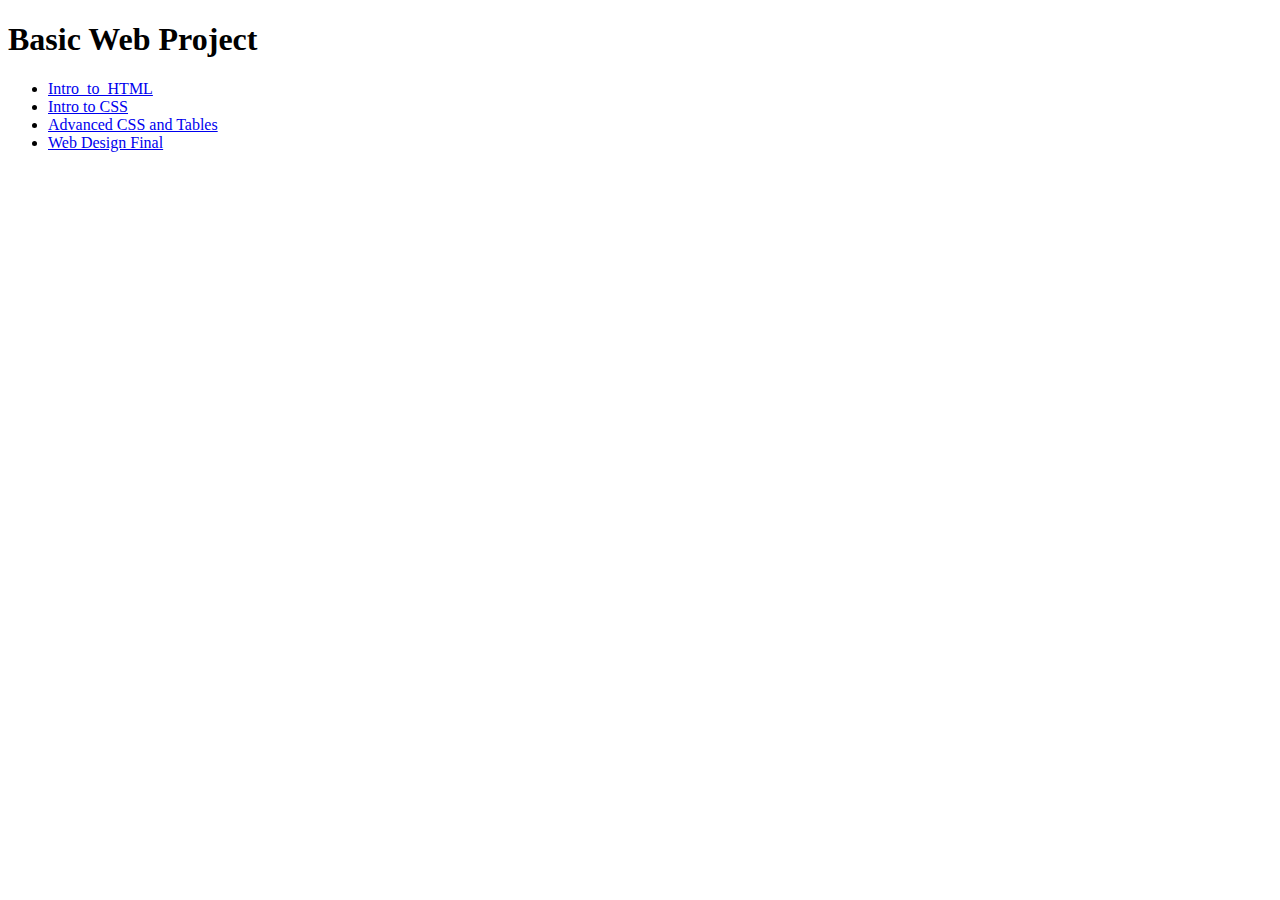
<file: index.html>
<!DOCTYPE html>
<html lang="en">
<head>
    <meta charset="UTF-8">
    <meta name="viewport" content="width=device-width, initial-scale=1.0">
    <title>Basic Web Project Page</title>
</head>
<body>
    <h1>Basic Web Project</h1>
    <ul>
        <li><a href="Intro_to_HTML/index.html" target="_blank">Intro_to_HTML</a></li>
        <li><a href="html5_Intro_to_css/index.html" target="_blank">Intro to CSS</a></li>
        <li><a href="adv_css_tables/index.html" target="_blank">Advanced CSS and Tables</a></li>
        <li><a href="Web_Design_Final/" target="_blank">Web Design Final</a></li>
    </ul>
</body>
</html>
</file>
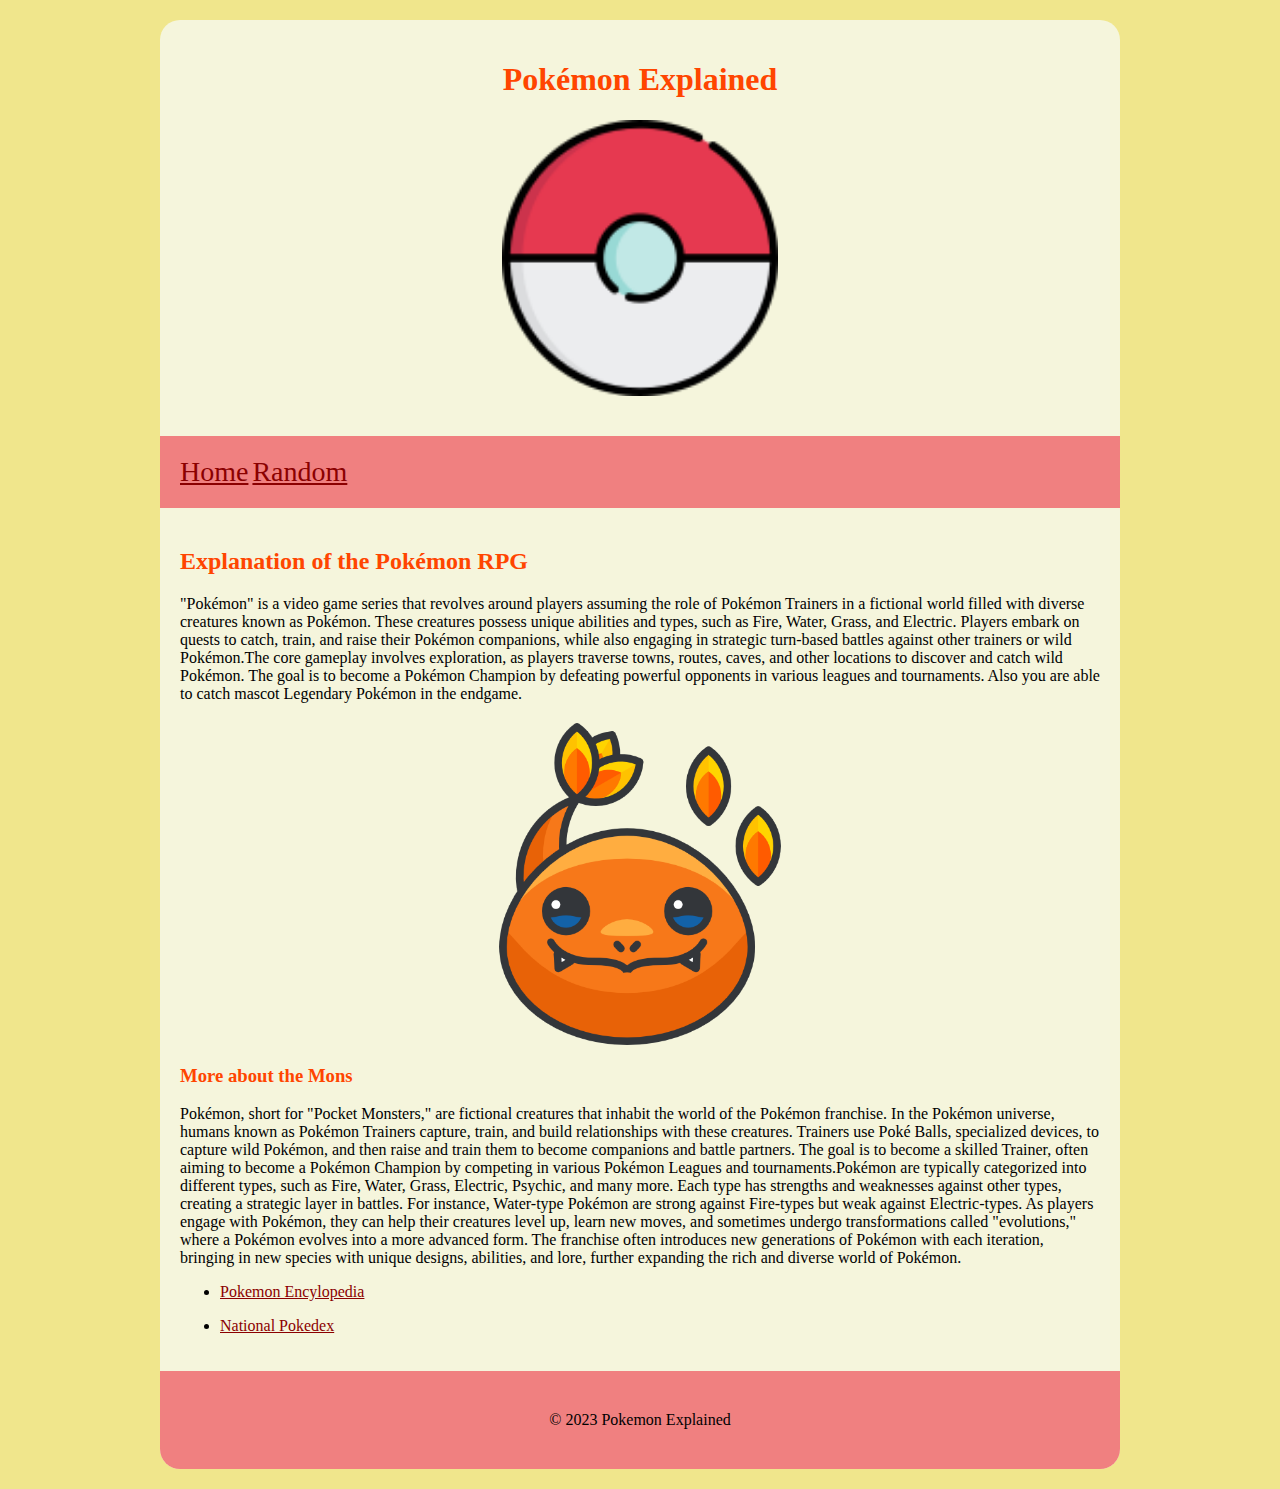
<file: html5_Intro_to_css/index.html>
<!DOCTYPE html>
<html lang="en">
<head>
    <meta charset="UTF-8">
    <meta name="viewport" content="width=device-width, initial-scale=1.0">
    <title>Pokémon Explained</title>
    <link rel="stylesheet" href="CSS/styles.css">
</head>

<body>
    <header>
        <h1>Pokémon Explained</h1>
        <img src="Images/pokemon.png" alt="Pokémon">
    </header>

    <nav>
        <a href="index.html">Home</a>
        <a href="random.html">Random</a>
    </nav>

    <main>
        <h2>Explanation of the Pokémon RPG</h2>
        <p>"Pokémon" is a video game series that revolves around players assuming the role of Pokémon Trainers in a 
            fictional world filled with diverse creatures known as Pokémon. These creatures possess unique abilities 
            and types, such as Fire, Water, Grass, and Electric. Players embark on quests to catch, train, and raise 
            their Pokémon companions, while also engaging in strategic turn-based battles against other trainers or wild 
            Pokémon.The core gameplay involves exploration, as players traverse towns, routes, caves, and other locations
            to discover and catch wild Pokémon. The goal is to become a Pokémon Champion by defeating powerful opponents
            in various leagues and tournaments. Also you are able to catch mascot Legendary Pokémon in the endgame.</p>

        <img src="Images/charmander.png" alt="Charmander">

        <h3>More about the Mons</h3>
        <p>Pokémon, short for "Pocket Monsters," are fictional creatures that inhabit the world of the Pokémon franchise. 
            In the Pokémon universe, humans known as Pokémon Trainers capture, train, and build relationships with these creatures. 
            Trainers use Poké Balls, specialized devices, to capture wild Pokémon, and then raise and train them to become companions 
            and battle partners. The goal is to become a skilled Trainer, often aiming to become a Pokémon Champion by competing in 
            various Pokémon Leagues and tournaments.Pokémon are typically categorized into different types, such as Fire, Water, 
            Grass, Electric, Psychic, and many more. Each type has strengths and weaknesses against other types, creating a strategic 
            layer in battles. For instance, Water-type Pokémon are strong against Fire-types but weak against Electric-types. As players
            engage with Pokémon, they can help their creatures level up, learn new moves, and sometimes undergo transformations called 
            "evolutions," where a Pokémon evolves into a more advanced form. The franchise often introduces new generations of Pokémon 
            with each iteration, bringing in new species with unique designs, abilities, and lore, further expanding the rich and diverse 
            world of Pokémon.</p>


        <ul>
            <li><a href="https://bulbapedia.bulbagarden.net/wiki/Main_Page" target="_blank">Pokemon Encylopedia</a></li>
        </ul>
        <ul>
            <li><a href="https://bulbapedia.bulbagarden.net/wiki/List_of_Pok%C3%A9mon_by_National_Pok%C3%A9dex_number" target="_blank">National Pokedex</a></li>
        </ul>
    </main>

    <footer>&copy; 2023 Pokemon Explained</footer>
</body>

</html>
</file>
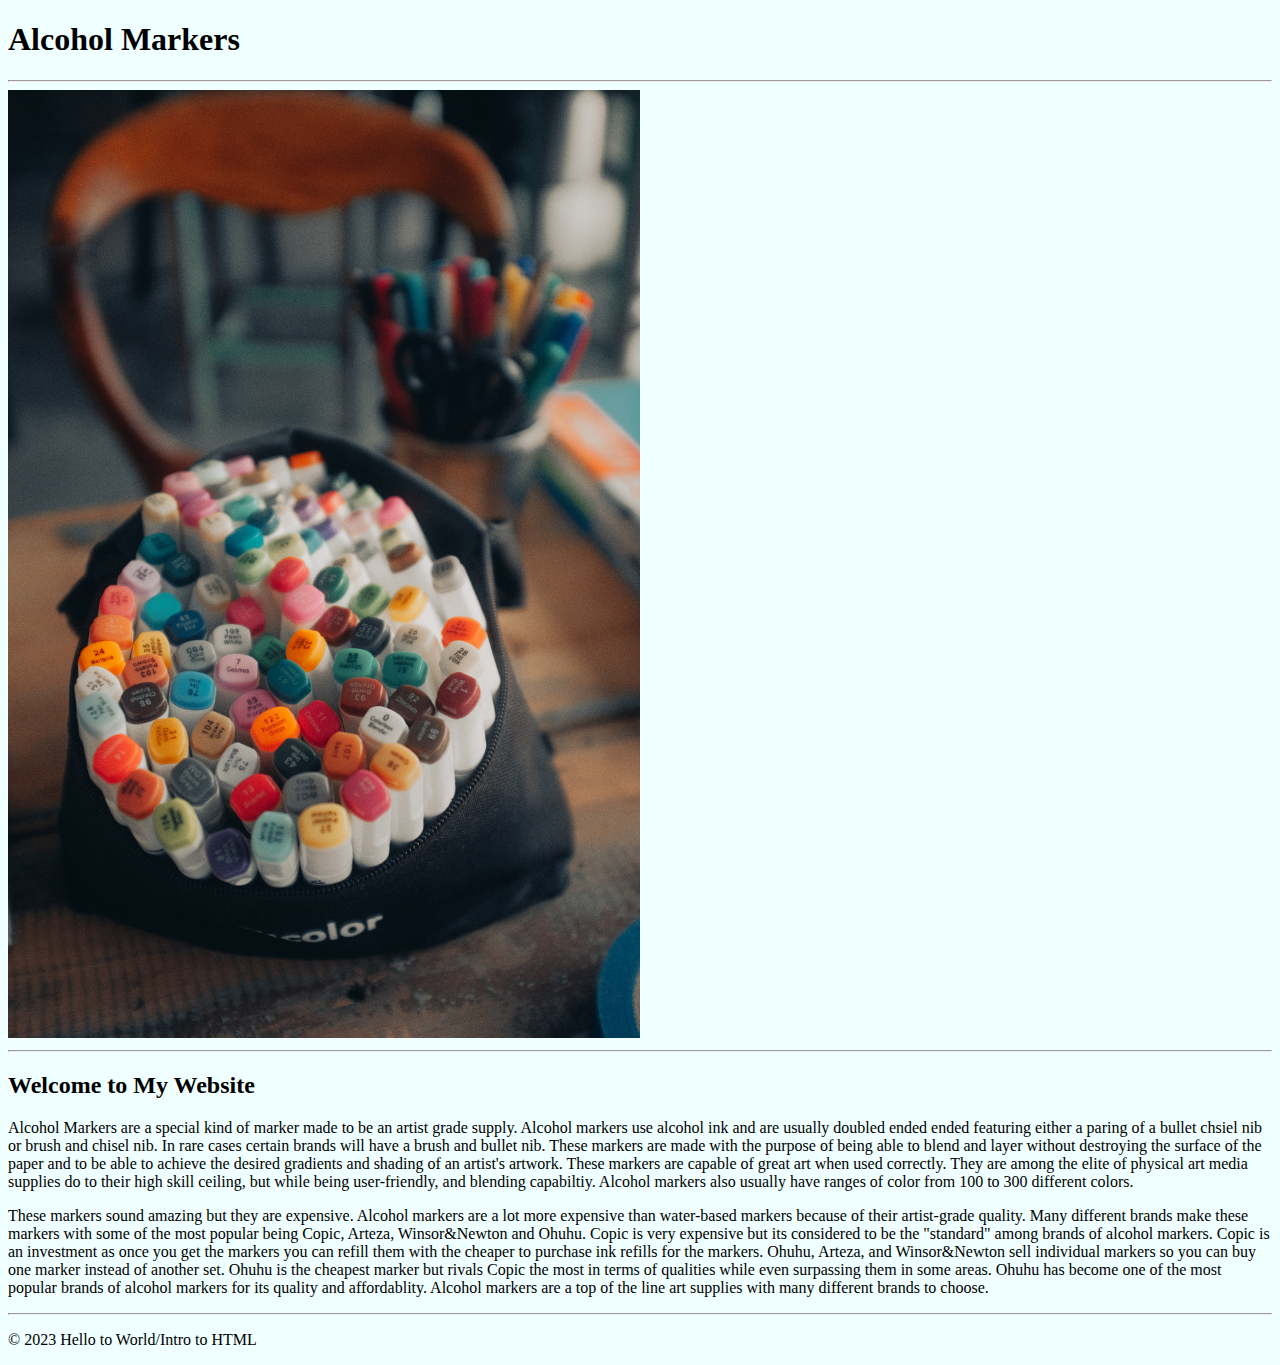
<file: Intro_to_HTML/index.html>
<!DOCTYPE html>
<html lang="en">
<head>
    <meta charset="UTF-8">
    <meta name="viewport" content="width=device-width, initial-scale=1.0">
    <title>Hello World/Intro to HTML</title>
    <style> 
    body {
        background-color: azure;
    }
    img {
        width: 50%;
     }
    
    </style>
</head>

<body>
    <h1>Alcohol Markers</h1>
    <hr>
    <img src="Images/AlcoholMarkers.jpg" alt="Alcohol Markers in a Bag"> 
    <hr>
    <h2>Welcome to My Website</h2>
    <p> Alcohol Markers are a special kind of marker made to be an artist grade supply. Alcohol markers use alcohol ink and are usually doubled ended
    ended featuring either a paring of a bullet chsiel nib or brush and chisel nib. In rare cases certain brands will have a brush and bullet nib.
    These markers are made with the purpose of being able to blend and layer without destroying the surface of the paper and to be able to achieve
    the desired gradients and shading of an artist's artwork. These markers are capable of great art when used correctly. They are among the elite of physical
    art media supplies do to their high skill ceiling, but while being user-friendly, and blending capabiltiy. Alcohol markers also usually have ranges of
    color from 100 to 300 different colors.</p>
    
    <p> These markers sound amazing but they are expensive. Alcohol markers are a lot more expensive than water-based markers because of their artist-grade quality.
    Many different brands make these markers with some of the most popular being Copic, Arteza, Winsor&Newton and Ohuhu. Copic is very expensive but its considered
    to be the "standard" among brands of alcohol markers. Copic is an investment as once you get the markers you can refill them with the cheaper to purchase ink refills
    for the markers. Ohuhu, Arteza, and Winsor&Newton sell individual markers so you can buy one marker instead of another set. Ohuhu is the cheapest marker but rivals 
    Copic the most in terms of qualities while even surpassing them in some areas. Ohuhu has become one of the most popular brands of alcohol markers for its quality and
    affordablity. Alcohol markers are a top of the line art supplies with many different brands to choose. </p>
    <hr>
    <p>&copy; 2023 Hello to World/Intro to HTML</p>
</body>
</html>
</file>
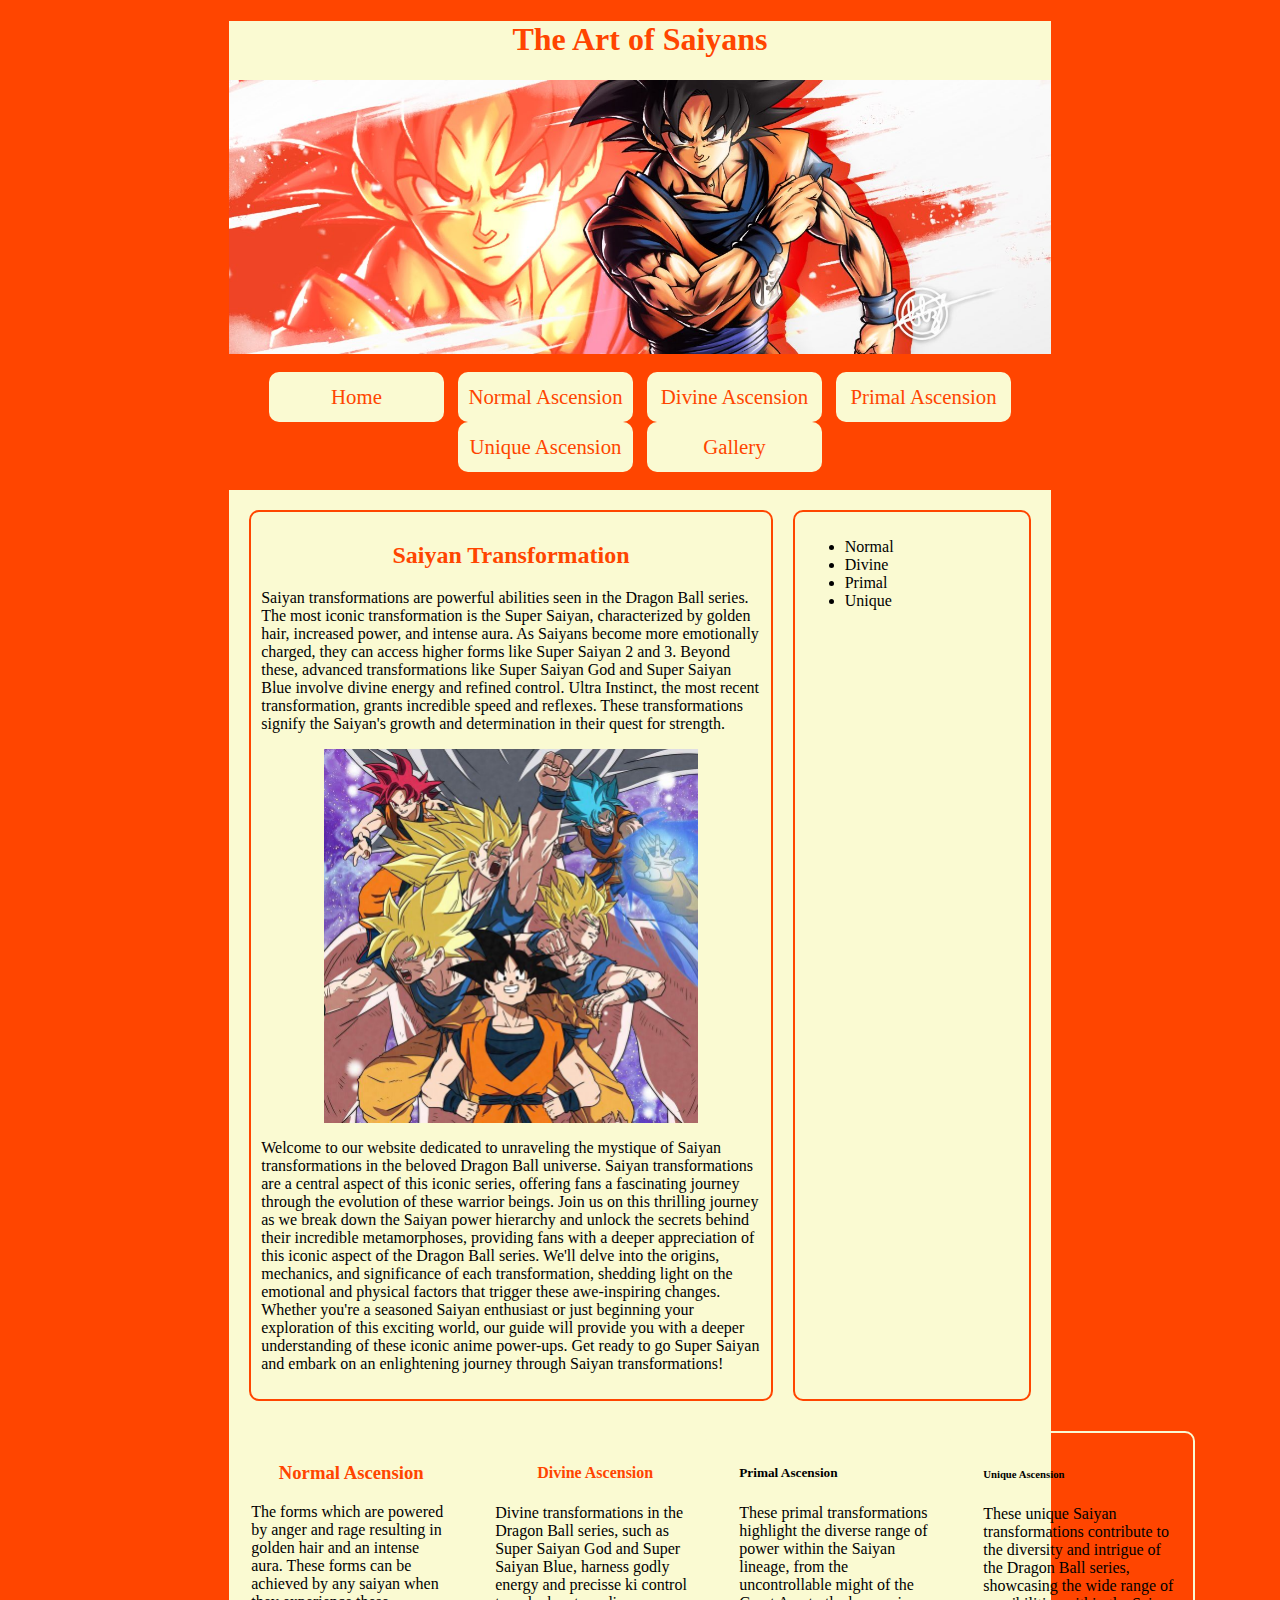
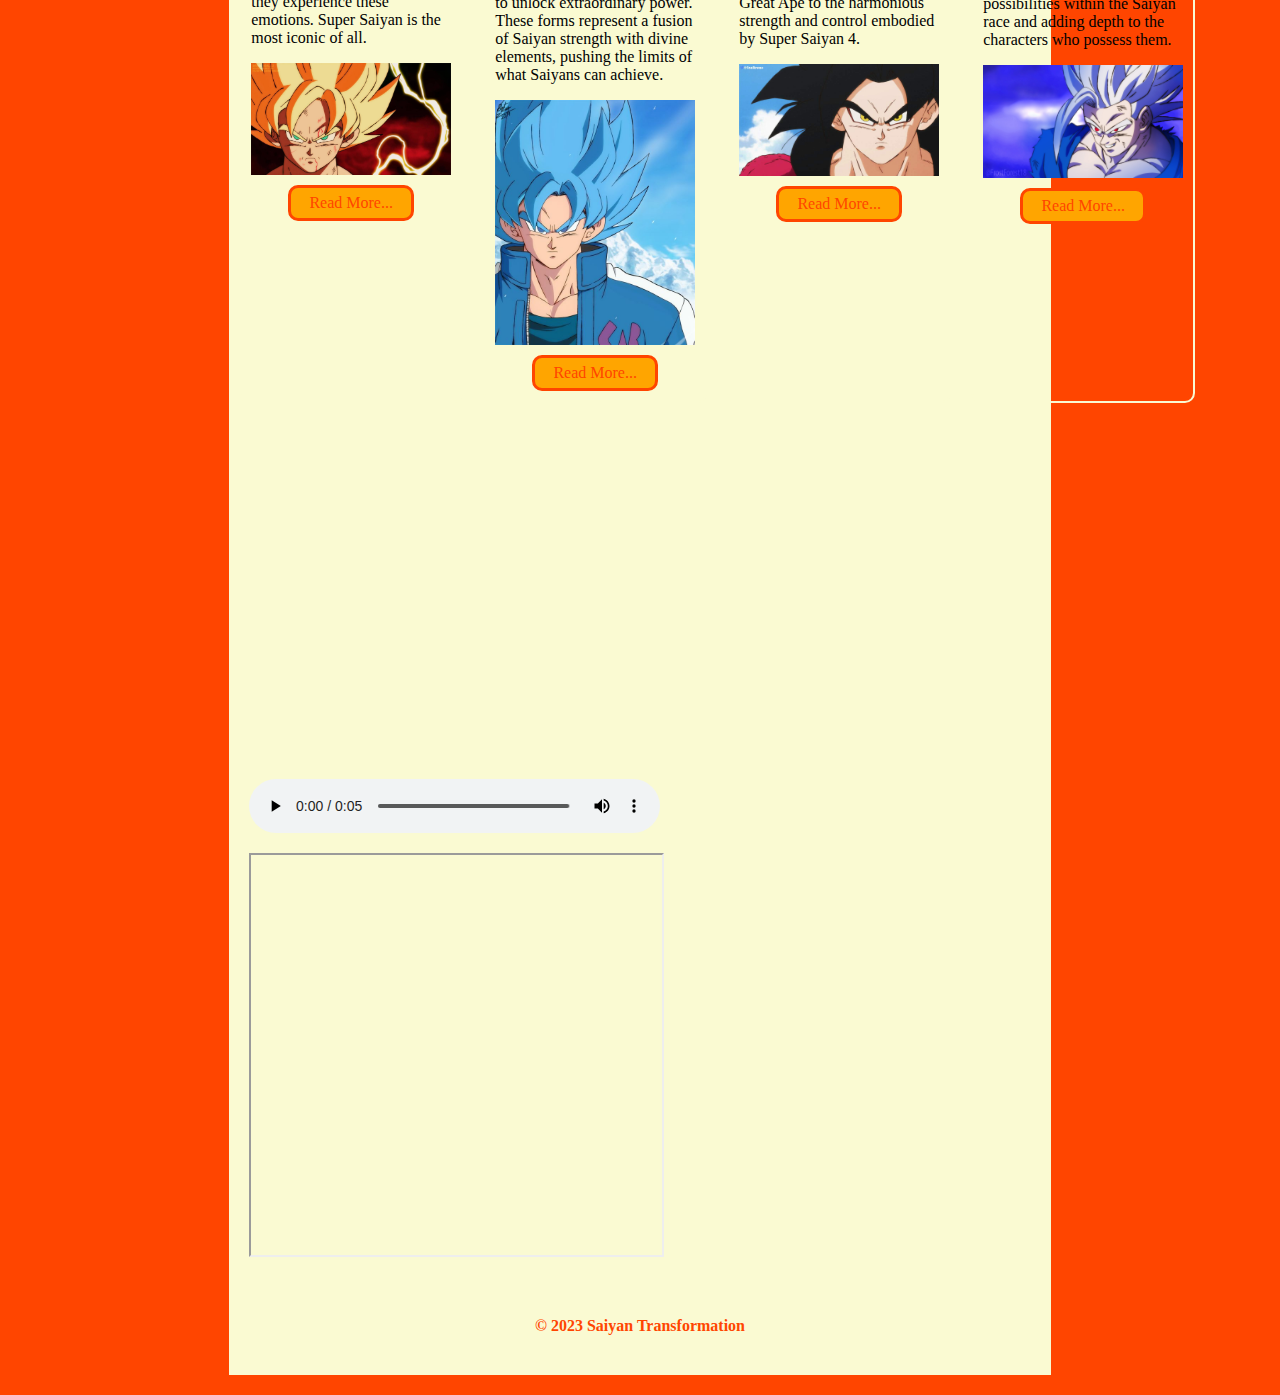
<file: Web_Design_Final/index.html>
<!DOCTYPE html>
<html lang="en">
<head>
    <meta charset="UTF-8">
    <meta name="viewport" content="width=device-width, initial-scale=1.0">
    <title>The Art of Saiyan Transformation</title>
    <link rel="icon" type="image/x-icon" href="images/favicon.ico">
    <link rel="stylesheet" href="css/styles.css">
</head>

<body>
    <div id="container">
       <header>
           <h1>The Art of Saiyans</h1>
           <img src="images/Goku.jpg" alt="Goku">
       </header>
       <nav>
          <ul>
           <li><a href="index.html">Home</a></li>
           <li><a href="normal.html">Normal Ascension</a></li>
           <li><a href="divine.html">Divine Ascension</a></li>
           <li><a href="primal.html">Primal Ascension</a></li>
           <li><a href="unique.html">Unique Ascension</a></li>
           <li><a href="gallery.html">Gallery</a></li>
          </ul>
       </nav>
       <main>
           <section>
               <h2>Saiyan Transformation</h2>
               <p>Saiyan transformations are powerful abilities seen in the Dragon Ball series. The most iconic transformation is the Super Saiyan,
                characterized by golden hair, increased power, and intense aura. As Saiyans become more emotionally charged, they can access higher 
                forms like Super Saiyan 2 and 3. Beyond these, advanced transformations like Super Saiyan God and Super Saiyan Blue involve divine 
                energy and refined control. Ultra Instinct, the most recent transformation, grants incredible speed and reflexes. These transformations 
                signify the Saiyan's growth and determination in their quest for strength.</p>
            <img src="images/SuperSaiaynForms2.jpg" alt="Forms">
   
               <p>Welcome to our website dedicated to unraveling the mystique of Saiyan transformations in the beloved Dragon Ball universe. Saiyan 
                transformations are a central aspect of this iconic series, offering fans a fascinating journey through the evolution of these warrior beings.
                Join us on this thrilling journey as we break down the Saiyan power hierarchy and unlock the secrets behind their incredible metamorphoses, 
                providing fans with a deeper appreciation of this iconic aspect of the Dragon Ball series. We'll delve into the origins, mechanics, and significance
                of each transformation, shedding light on the emotional and physical factors that trigger these awe-inspiring changes. Whether you're a seasoned Saiyan 
                enthusiast or just beginning your exploration of this exciting world, our guide will provide you with a deeper understanding of these iconic anime power-ups. 
                Get ready to go Super Saiyan and embark on an enlightening journey through Saiyan transformations!</p>
            </section>
            <aside>
               <ul>
                   <li>Normal</li>
                   <li>Divine</li>
                   <li>Primal</li>
                   <li>Unique</li>
               </ul>
           </aside>
       </main>
       <div id="lower_area">
           <div class="col">
               <h3>Normal Ascension</h3>
               <p>The forms which are powered by anger and rage resulting in golden hair and an intense aura.
                These forms can be achieved by any saiyan when they experience these emotions. Super Saiyan is 
                the most iconic of all.
               </p>
             <img src="images/SuperSaiyan.jpg" alt="Goku">
             <a class="button" href="normal.html">Read More...</a>
           </div>
           <div class="col">
               <h4>Divine Ascension</h4>
               <p>Divine transformations in the Dragon Ball series, such as Super Saiyan God and Super Saiyan Blue, 
                harness godly energy and precisse ki control to unlock extraordinary power. These forms represent a fusion 
                of Saiyan strength with divine elements, pushing the limits of what Saiyans can achieve.</p>
             <img src="images/SsjBlue.jpg" alt="SsjBlue">
             <a class="button" href="divine.html">Read More...</a>
           </div>
           <div class="col">
               <h5>Primal Ascension</h5>
               <p>These primal transformations highlight the diverse range of power within the Saiyan lineage, 
                from the uncontrollable might of the Great Ape to the harmonious strength and control embodied by Super Saiyan 4.</p>
             <img src="images/SuperSaiyan4.jpg" alt="SuperSaiyan4">
             <a class="button" href="primal.html">Read More...</a>
           </div>
           <div class="col">
             <h6>Unique Ascension</h6>
             <p>These unique Saiyan transformations contribute to the diversity and intrigue of the Dragon Ball series, showcasing the 
                wide range of possibilities within the Saiyan race and adding depth to the characters who possess them.</p>
             <img src="images/GohanBeast.jpg" alt="UniqueTransformation">
             <a class="button" href="unique.html">Read More...</a>
            </div>
        </div>
        <audio src="media/saiyan.mp3" controls></audio>
        <iframe src="https://www.youtube.com/embed/8E2XPWOH08g?si=9q3prOFsonXTGLh-" title="YouTube video player"  allow="accelerometer; 
        autoplay; clipboard-write; encrypted-media; gyroscope; picture-in-picture; web-share" allowfullscreen></iframe>
    
     <footer>&copy; 2023 Saiyan Transformation</footer>
    </div> 
</body>
</file>
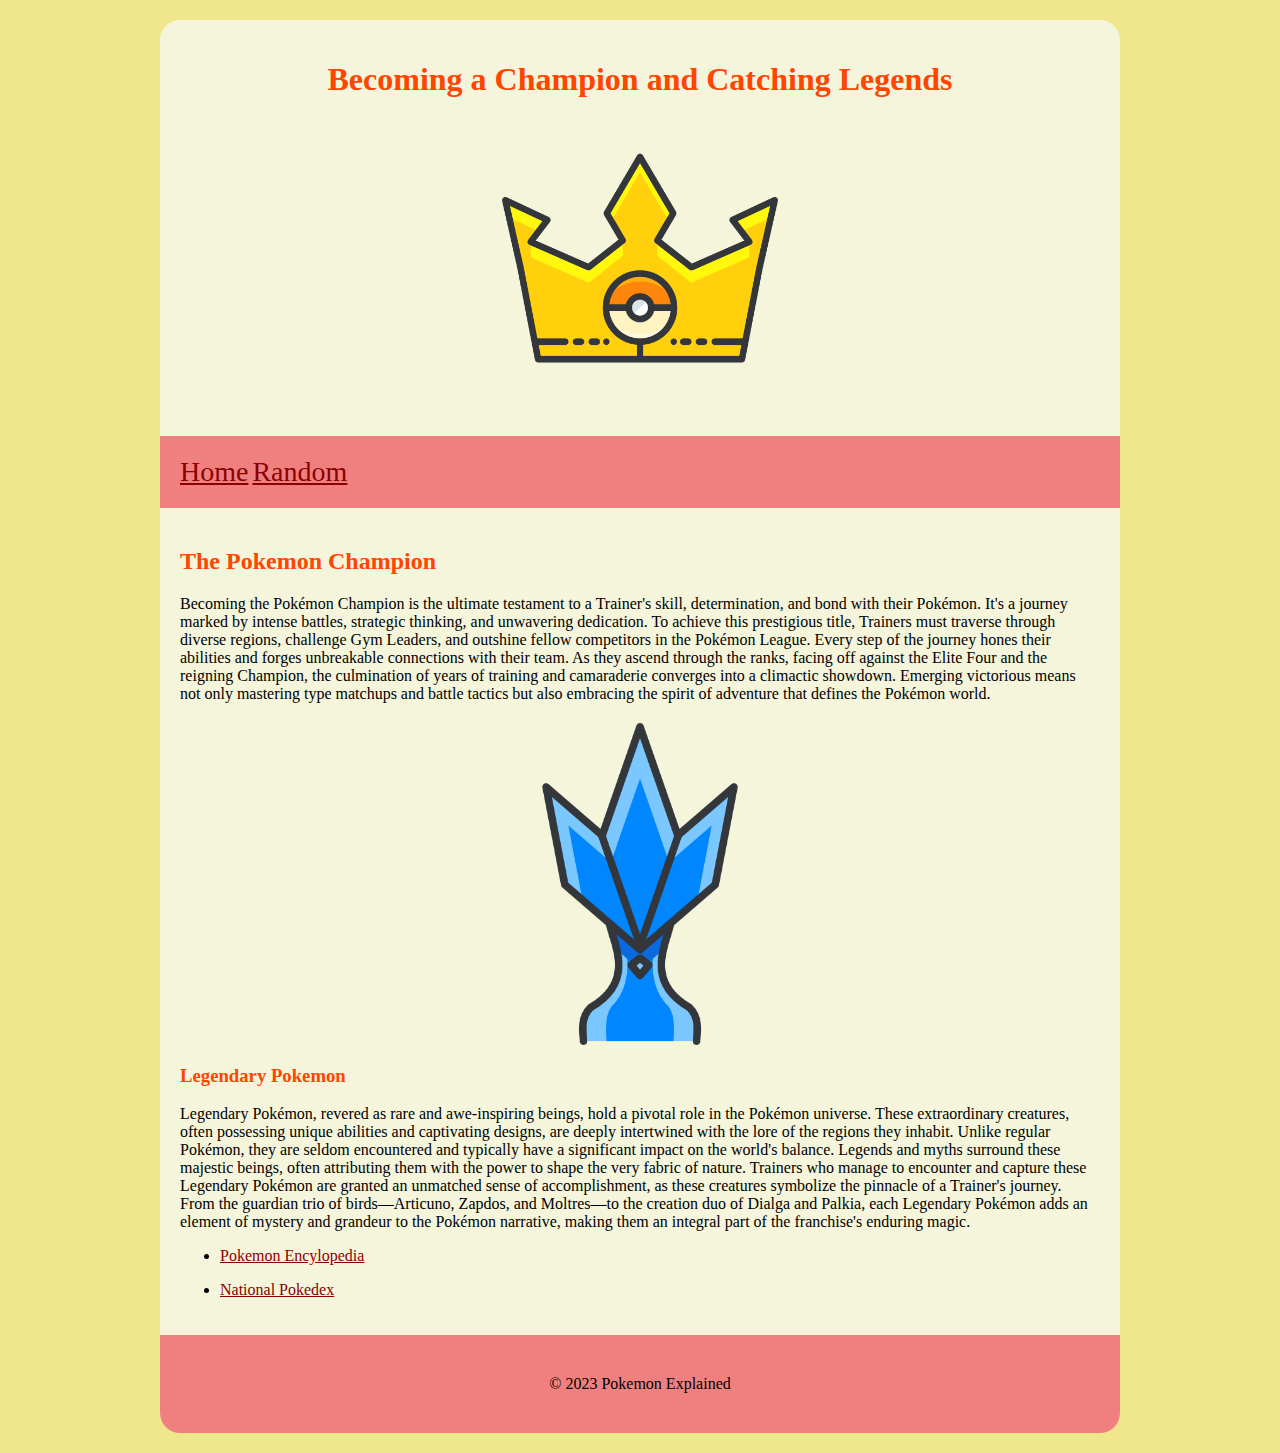
<file: html5_Intro_to_css/random.html>
<!DOCTYPE html>
<html lang="en">
<head>
    <meta charset="UTF-8">
    <meta name="viewport" content="width=device-width, initial-scale=1.0">
    <title>Pokémon Explained</title>
    <link rel="stylesheet" href="CSS/styles.css">
</head>

<body>
    <header>
        <h1>Becoming a Champion and Catching Legends</h1>
        <img src="Images/crown.png" alt="Crown">
    </header>

    <nav>
        <a href="index.html">Home</a>
        <a href="random.html">Random</a>
    </nav>

    <main>
        <h2>The Pokemon Champion</h2>
        <p>Becoming the Pokémon Champion is the ultimate testament to a Trainer's skill, determination, and bond with
         their Pokémon. It's a journey marked by intense battles, strategic thinking, and unwavering dedication. To 
         achieve this prestigious title, Trainers must traverse through diverse regions, challenge Gym Leaders, and 
         outshine fellow competitors in the Pokémon League. Every step of the journey hones their abilities and forges
         unbreakable connections with their team. As they ascend through the ranks, facing off against the Elite Four
         and the reigning Champion, the culmination of years of training and camaraderie converges into a climactic 
         showdown. Emerging victorious means not only mastering type matchups and battle tactics but also embracing 
         the spirit of adventure that defines the Pokémon world.</p>

        <img src="Images/mystic.png" alt="Articuno">

        <h3>Legendary Pokemon</h3>
        <p>Legendary Pokémon, revered as rare and awe-inspiring beings, hold a pivotal role in the Pokémon universe. 
         These extraordinary creatures, often possessing unique abilities and captivating designs, are deeply intertwined
         with the lore of the regions they inhabit. Unlike regular Pokémon, they are seldom encountered and typically have
         a significant impact on the world's balance. Legends and myths surround these majestic beings, often attributing 
         them with the power to shape the very fabric of nature. Trainers who manage to encounter and capture these Legendary 
         Pokémon are granted an unmatched sense of accomplishment, as these creatures symbolize the pinnacle of a Trainer's 
         journey. From the guardian trio of birds—Articuno, Zapdos, and Moltres—to the creation duo of Dialga and Palkia, each 
         Legendary Pokémon adds an element of mystery and grandeur to the Pokémon narrative, making them an integral part of 
         the franchise's enduring magic.</p>


        <ul>
            <li><a href="https://bulbapedia.bulbagarden.net/wiki/Main_Page" target="_blank">Pokemon Encylopedia</a></li>
        </ul>
        <ul>
            <li><a href="https://bulbapedia.bulbagarden.net/wiki/List_of_Pok%C3%A9mon_by_National_Pok%C3%A9dex_number" target="_blank">National Pokedex</a></li>
        </ul>
    </main>

    <footer>&copy; 2023 Pokemon Explained</footer>
</body>

</html>
</file>
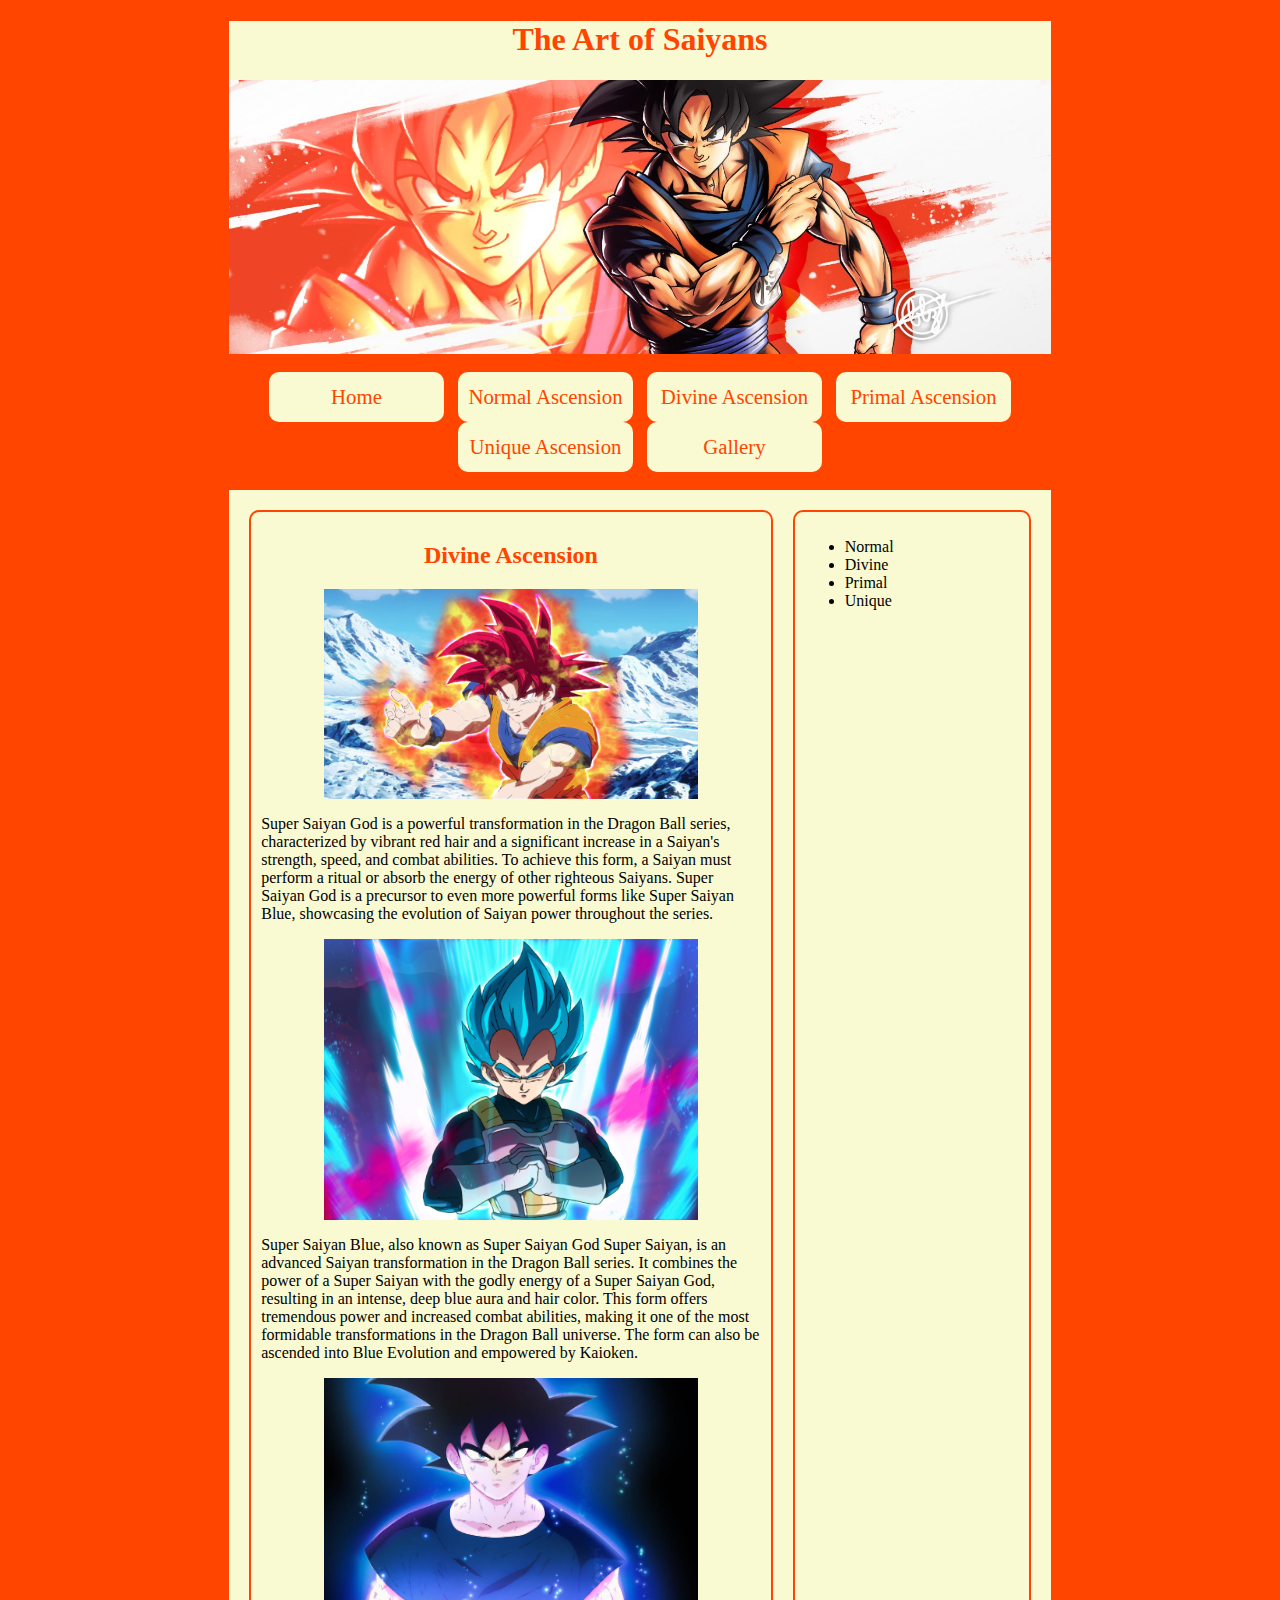
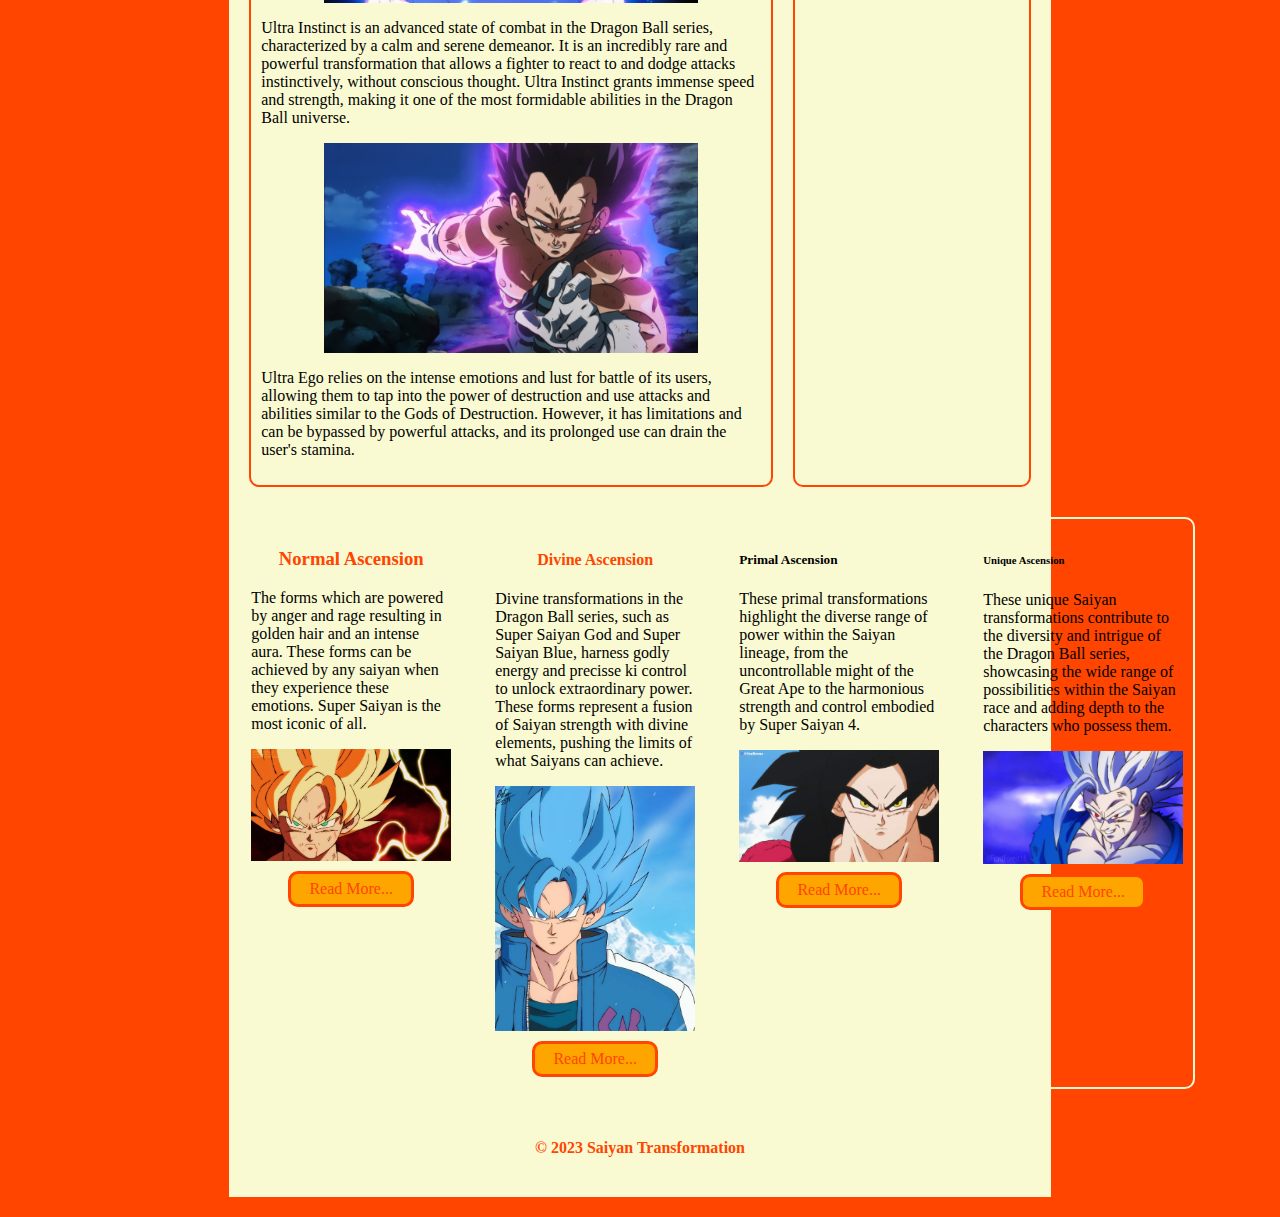
<file: Web_Design_Final/divine.html>
<!DOCTYPE html>
<html lang="en">
<head>
    <meta charset="UTF-8">
    <meta name="viewport" content="width=device-width, initial-scale=1.0">
    <title>The Art of Saiyan Transformation</title>
    <link rel="icon" type="image/x-icon" href="images/favicon.ico">
    <link rel="stylesheet" href="css/styles.css">
</head>

<body>
    <div id="container">
       <header>
           <h1>The Art of Saiyans</h1>
           <img src="images/Goku.jpg" alt="Goku">
       </header>
       <nav>
          <ul>
           <li><a href="index.html">Home</a></li>
           <li><a href="normal.html">Normal Ascension</a></li>
           <li><a href="divine.html">Divine Ascension</a></li>
           <li><a href="primal.html">Primal Ascension</a></li>
           <li><a href="unique.html">Unique Ascension</a></li>
           <li><a href="gallery.html">Gallery</a></li>
          </ul>
       </nav>
       <main>
           <section>
               <h2>Divine Ascension</h2>
            <img src="images/SuperSaiyanGod.jpg" alt="SuperSaiyanGod">
               <p>Super Saiyan God is a powerful transformation in the Dragon Ball series, characterized by vibrant red hair and a significant increase in a Saiyan's strength, 
                speed, and combat abilities. To achieve this form, a Saiyan must perform a ritual or absorb the energy of other righteous Saiyans. Super Saiyan God is a precursor
                to even more powerful forms like Super Saiyan Blue, showcasing the evolution of Saiyan power throughout the series.</p>
            <img src="images/BlueVegeta.jpg" alt="SuperSaiyanBlue">
   
               <p>Super Saiyan Blue, also known as Super Saiyan God Super Saiyan, is an advanced Saiyan transformation in the Dragon Ball series. It combines the power of a Super Saiyan 
                with the godly energy of a Super Saiyan God, resulting in an intense, deep blue aura and hair color. This form offers tremendous power and increased combat abilities, making
                it one of the most formidable transformations in the Dragon Ball universe. The form can also be ascended into Blue Evolution and empowered by Kaioken.</p>
            <img src="images/GokuUltraInstinct.jpg" alt="Instinct">
                
                <p>Ultra Instinct is an advanced state of combat in the Dragon Ball series, characterized by a calm and serene demeanor. It is an incredibly rare and powerful transformation 
                that allows a fighter to react to and dodge attacks instinctively, without conscious thought. Ultra Instinct grants immense speed and strength, making it one of the most formidable 
                abilities in the Dragon Ball universe.</p>
            <img src="images/UltraEgo.jpg" alt="UltraEgo">

                <p>Ultra Ego relies on the intense emotions and lust for battle of its users, allowing them to tap into the power of destruction and use attacks and abilities similar to the Gods of 
                Destruction. However, it has limitations and can be bypassed by powerful attacks, and its prolonged use can drain the user's stamina.</p>

            </section>
            <aside>
               <ul>
                   <li>Normal</li>
                   <li>Divine</li>
                   <li>Primal</li>
                   <li>Unique</li>
               </ul>
           </aside>
       </main>
       <div id="lower_area">
           <div class="col">
               <h3>Normal Ascension</h3>
               <p>The forms which are powered by anger and rage resulting in golden hair and an intense aura.
                These forms can be achieved by any saiyan when they experience these emotions. Super Saiyan is 
                the most iconic of all.
               </p>
             <img src="images/SuperSaiyan.jpg" alt="Goku">
             <a class="button" href="normal.html">Read More...</a>
           </div>
           <div class="col">
               <h4>Divine Ascension</h4>
               <p>Divine transformations in the Dragon Ball series, such as Super Saiyan God and Super Saiyan Blue, 
                harness godly energy and precisse ki control to unlock extraordinary power. These forms represent a fusion 
                of Saiyan strength with divine elements, pushing the limits of what Saiyans can achieve.</p>
             <img src="images/SsjBlue.jpg" alt="SsjBlue">
             <a class="button" href="divine.html">Read More...</a>
           </div>
           <div class="col">
               <h5>Primal Ascension</h5>
               <p>These primal transformations highlight the diverse range of power within the Saiyan lineage, 
                from the uncontrollable might of the Great Ape to the harmonious strength and control embodied by Super Saiyan 4.</p>
             <img src="images/SuperSaiyan4.jpg" alt="SuperSaiyan4">
             <a class="button" href="primal.html">Read More...</a>
           </div>
           <div class="col">
             <h6>Unique Ascension</h6>
             <p>These unique Saiyan transformations contribute to the diversity and intrigue of the Dragon Ball series, showcasing the 
                wide range of possibilities within the Saiyan race and adding depth to the characters who possess them.</p>
             <img src="images/GohanBeast.jpg" alt="UniqueTransformation">
             <a class="button" href="unique.html">Read More...</a>
            </div>
        </div>
     <footer>&copy; 2023 Saiyan Transformation</footer>
    </div> 
</body>
</file>
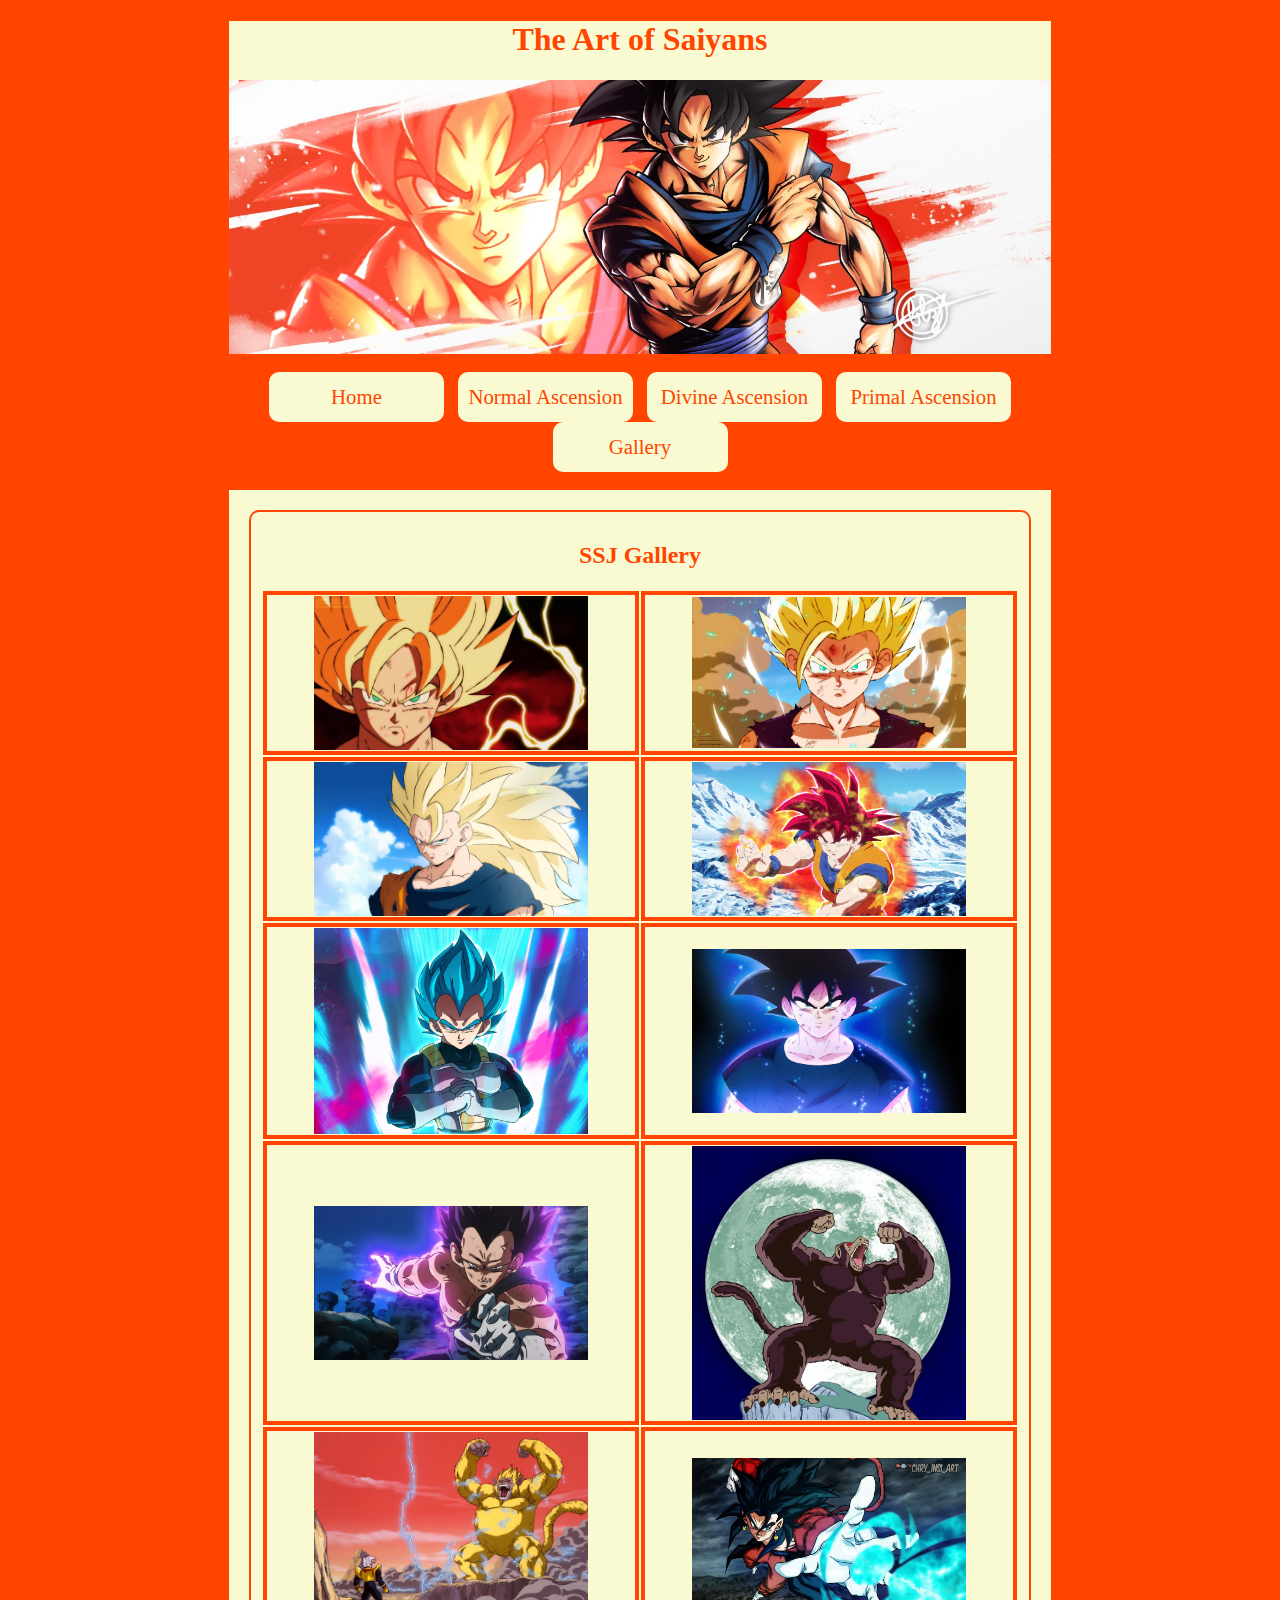
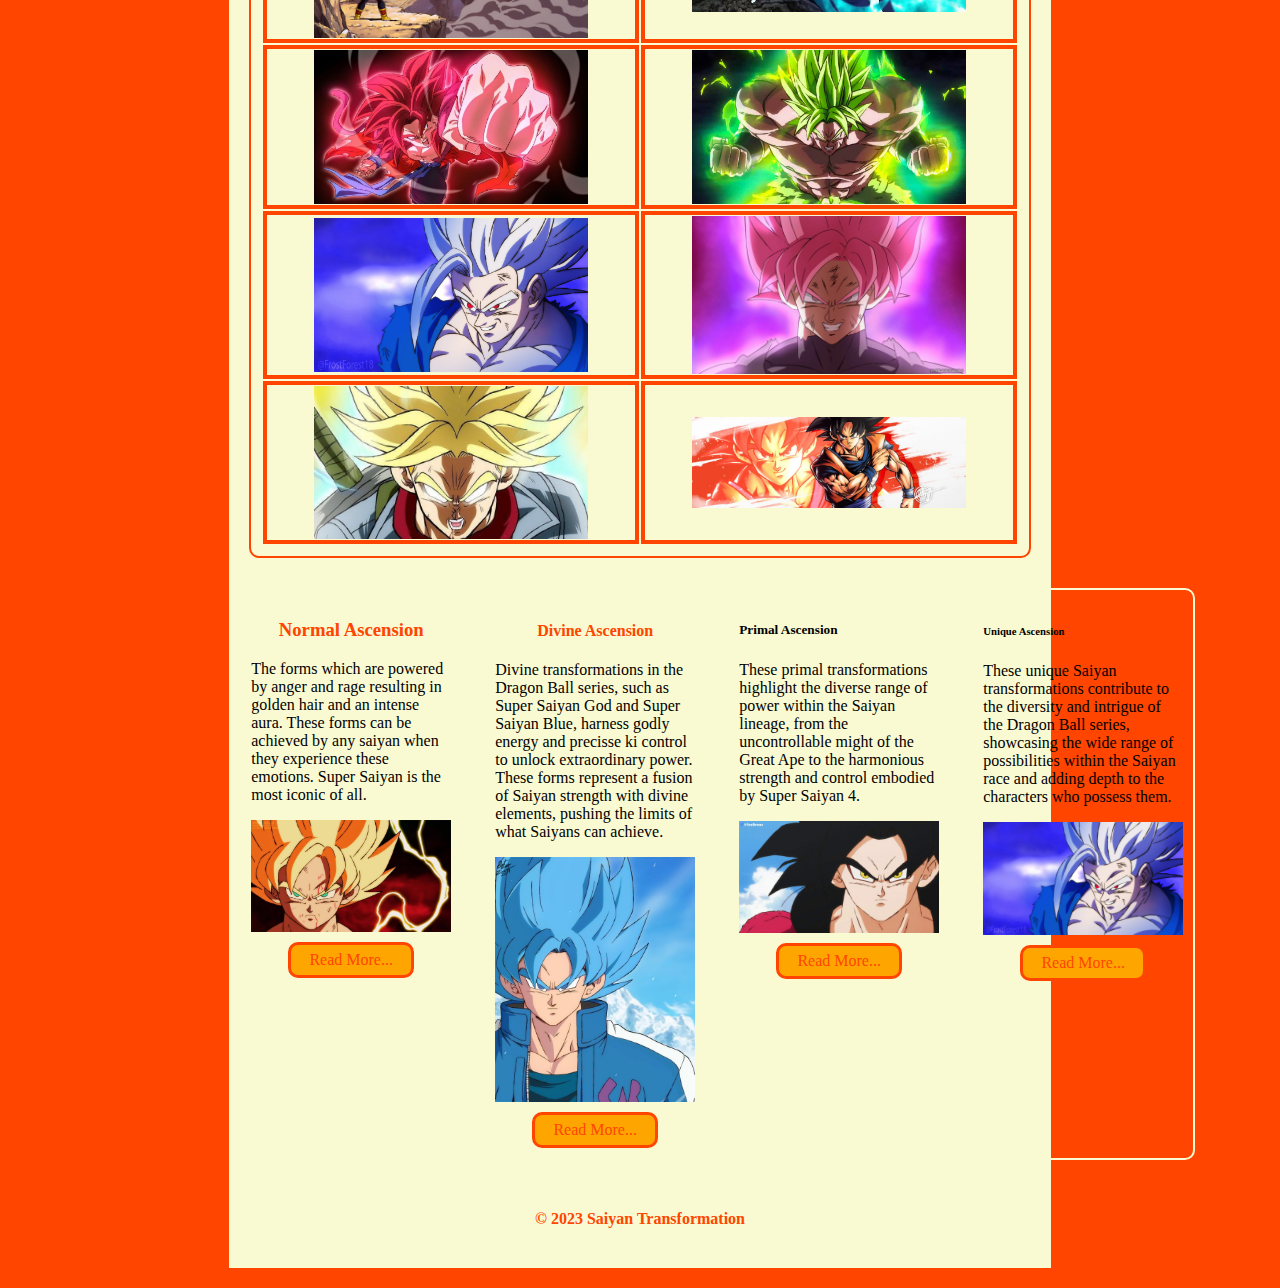
<file: Web_Design_Final/gallery.html>
<!DOCTYPE html>
<html lang="en">
<head>
    <meta charset="UTF-8">
    <meta name="viewport" content="width=device-width, initial-scale=1.0">
    <title>The Art of Saiyan Transformation</title>
    <link rel="icon" type="image/x-icon" href="images/favicon.ico">
    <link rel="stylesheet" href="css/styles.css">
</head>

<body>
    <div id="container">
       <header>
           <h1>The Art of Saiyans</h1>
           <img src="images/Goku.jpg" alt="Goku">
       </header>
       <nav>
          <ul>
           <li><a href="index.html">Home</a></li>
           <li><a href="normal.html">Normal Ascension</a></li>
           <li><a href="divine.html">Divine Ascension</a></li>
           <li><a href="primal.html">Primal Ascension</a></li>
           <li><a href="gallery.html">Gallery</a></li>
          </ul>
       </nav>
       <main>
        <section class="single_page">
            <h2>SSJ Gallery</h2>
            <table>
                <tr>
                    <td><img src="images/SuperSaiyan.jpg" alt="SuperSaiyan"></td>
                    <td><img src="images/SuperSaiyan2.jpg" alt="SuperSaiyan2"></td>
                </tr>
                <tr>
                    <td><img src="images/SuperSaiyan3.jpg" alt="LongHair"></td>
                    <td><img src="images/SuperSaiyanGod.jpg" alt="SuperSaiyanGod"></td>
                </tr>
                <tr>
                    <td><img src="images/BlueVegeta.jpg" alt="SuperSaiyanBlue"></td>
                    <td><img src="images/GokuUltraInstinct.jpg" alt="Instinct"></td>
                </tr>
                <tr>
                    <td><img src="images/UltraEgo.jpg" alt="UltraEgo"></td>
                    <td><img src="images/GreatApe.jpg" alt="Oozaru"></td>
                </tr>
                <tr>
                    <td><img src="images/GoldenGreatApe.jpg" alt="GoldenOozaru"></td>
                    <td><img src="images/SSJ4vegito.jpg" alt="SuperSaiyan4"></td>
                </tr>
                <tr>
                    <td><img src="images/SSJ4LimitBreaker2.jpg" alt="Limitbreaker"></td>
                    <td><img src="images/Broly.jpg" alt="Broly"></td>
                <tr>
                    <td><img src="images/GohanBeast.jpg" alt="GohanBeast"></td>
                    <td><img src="images/SSJRose.jpg" alt="Rose"></td>
                </tr>
                <tr>
                    <td><img src="images/RageTrunks.jpg" alt="RageTrunks"></td>
                    <td><img src="images/Goku.jpg" alt="Goku"></td>  
                </tr>
            </table>
        </section>
        
    </main>
       <div id="lower_area">
           <div class="col">
               <h3>Normal Ascension</h3>
               <p>The forms which are powered by anger and rage resulting in golden hair and an intense aura.
                These forms can be achieved by any saiyan when they experience these emotions. Super Saiyan is 
                the most iconic of all.
               </p>
             <img src="images/SuperSaiyan.jpg" alt="Goku">
             <a class="button" href="normal.html">Read More...</a>
           </div>
           <div class="col">
               <h4>Divine Ascension</h4>
               <p>Divine transformations in the Dragon Ball series, such as Super Saiyan God and Super Saiyan Blue, 
                harness godly energy and precisse ki control to unlock extraordinary power. These forms represent a fusion 
                of Saiyan strength with divine elements, pushing the limits of what Saiyans can achieve.</p>
             <img src="images/SsjBlue.jpg" alt="SsjBlue">
             <a class="button" href="divine.html">Read More...</a>
           </div>
           <div class="col">
               <h5>Primal Ascension</h5>
               <p>These primal transformations highlight the diverse range of power within the Saiyan lineage, 
                from the uncontrollable might of the Great Ape to the harmonious strength and control embodied by Super Saiyan 4.</p>
             <img src="images/SuperSaiyan4.jpg" alt="SuperSaiyan4">
             <a class="button" href="primal.html">Read More...</a>
           </div>
           <div class="col">
             <h6>Unique Ascension</h6>
             <p>These unique Saiyan transformations contribute to the diversity and intrigue of the Dragon Ball series, showcasing the 
                wide range of possibilities within the Saiyan race and adding depth to the characters who possess them.</p>
             <img src="images/GohanBeast.jpg" alt="UniqueTransformation">
             <a class="button" href="unique.html">Read More...</a>
            </div>
        </div>
     <footer>&copy; 2023 Saiyan Transformation</footer>
    </div> 
</body>
</file>
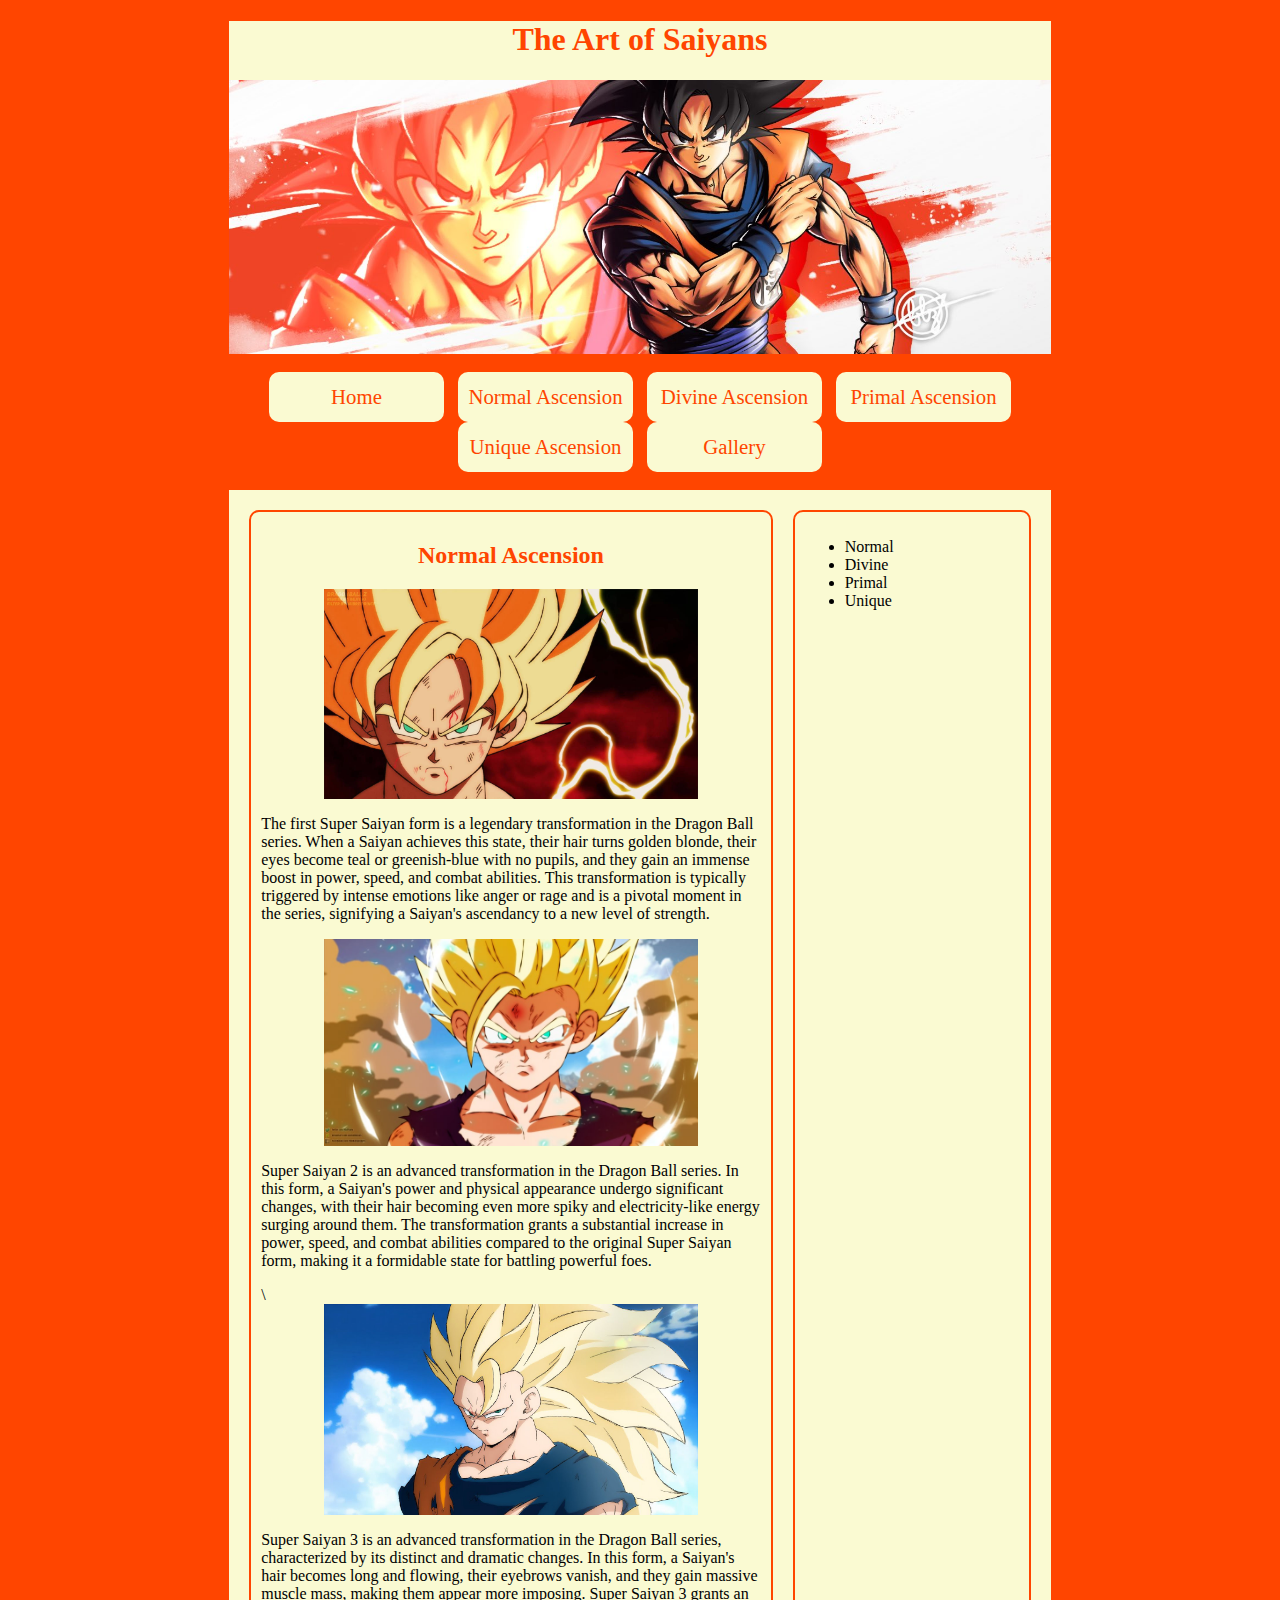
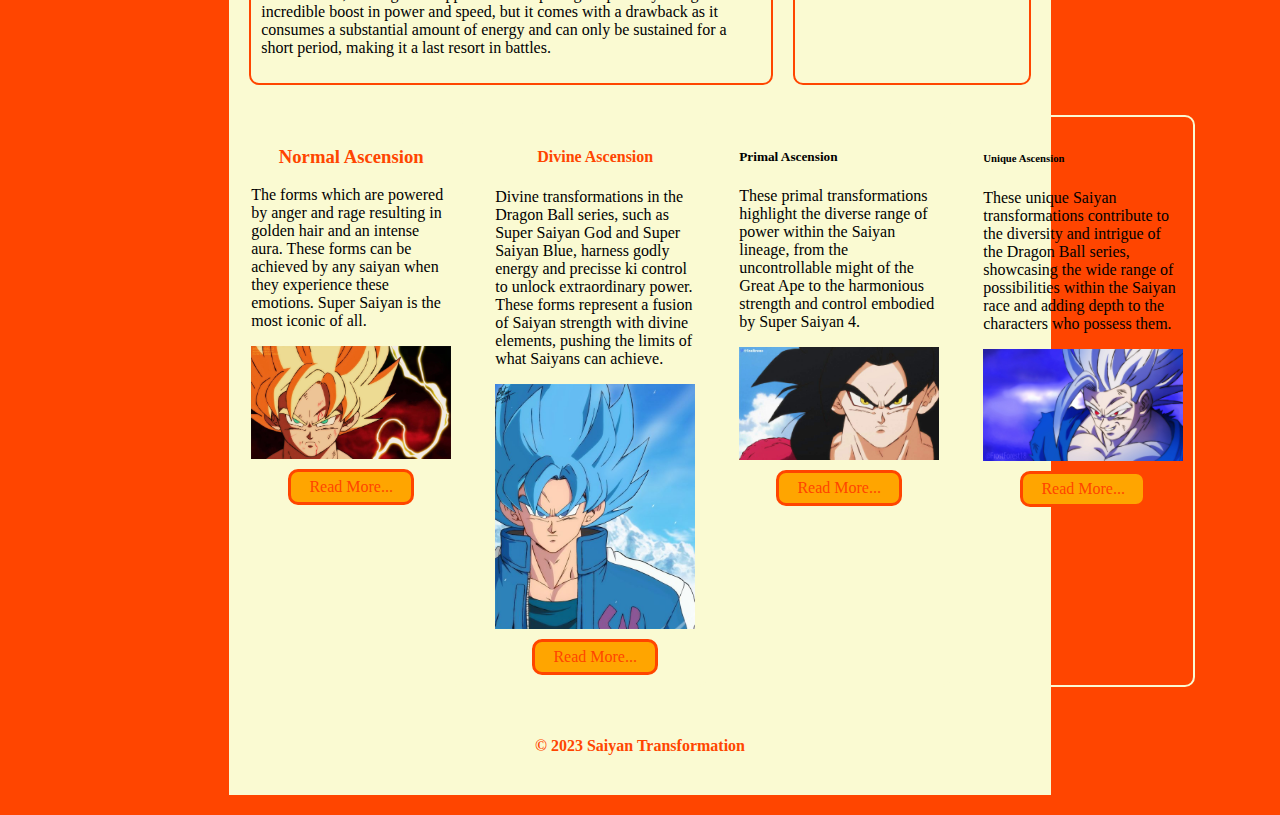
<file: Web_Design_Final/normal.html>
<!DOCTYPE html>
<html lang="en">
<head>
    <meta charset="UTF-8">
    <meta name="viewport" content="width=device-width, initial-scale=1.0">
    <title>The Art of Saiyan Transformation</title>
    <link rel="icon" type="image/x-icon" href="images/favicon.ico">
    <link rel="stylesheet" href="css/styles.css">
</head>

<body>
    <div id="container">
       <header>
           <h1>The Art of Saiyans</h1>
           <img src="images/Goku.jpg" alt="Goku">
       </header>
       <nav>
          <ul>
           <li><a href="index.html">Home</a></li>
           <li><a href="normal.html">Normal Ascension</a></li>
           <li><a href="divine.html">Divine Ascension</a></li>
           <li><a href="primal.html">Primal Ascension</a></li>
           <li><a href="unique.html">Unique Ascension</a></li>
           <li><a href="gallery.html">Gallery</a></li>
          </ul>
       </nav>
       <main>
           <section>
               <h2>Normal Ascension</h2>
            <img src="images/SuperSaiyan.jpg" alt="SuperSaiyan">
               <p>The first Super Saiyan form is a legendary transformation in the Dragon Ball series. When a Saiyan achieves this state, their hair turns golden blonde,
                their eyes become teal or greenish-blue with no pupils, and they gain an immense boost in power, speed, and combat abilities. This transformation is typically
                triggered by intense emotions like anger or rage and is a pivotal moment in the series, signifying a Saiyan's ascendancy to a new level of strength.</p>
            <img src="images/SuperSaiyan2.jpg" alt="SuperSaiyan2">
   
               <p>Super Saiyan 2 is an advanced transformation in the Dragon Ball series. In this form, a Saiyan's power and physical appearance undergo significant changes,
                with their hair becoming even more spiky and electricity-like energy surging around them. The transformation grants a substantial increase in power, speed, and 
                combat abilities compared to the original Super Saiyan form, making it a formidable state for battling powerful foes.</p>\
            <img src="images/SuperSaiyan3.jpg" alt="LongHair">
                
                <p>Super Saiyan 3 is an advanced transformation in the Dragon Ball series, characterized by its distinct and dramatic changes. In this form, a Saiyan's hair becomes
                long and flowing, their eyebrows vanish, and they gain massive muscle mass, making them appear more imposing. Super Saiyan 3 grants an incredible boost in power and 
                speed, but it comes with a drawback as it consumes a substantial amount of energy and can only be sustained for a short period, making it a last resort in battles.</p>
            </section>
            <aside>
               <ul>
                   <li>Normal</li>
                   <li>Divine</li>
                   <li>Primal</li>
                   <li>Unique</li>
               </ul>
           </aside>
       </main>
       <div id="lower_area">
           <div class="col">
               <h3>Normal Ascension</h3>
               <p>The forms which are powered by anger and rage resulting in golden hair and an intense aura.
                These forms can be achieved by any saiyan when they experience these emotions. Super Saiyan is 
                the most iconic of all.
               </p>
             <img src="images/SuperSaiyan.jpg" alt="Goku">
             <a class="button" href="normal.html">Read More...</a>
           </div>
           <div class="col">
               <h4>Divine Ascension</h4>
               <p>Divine transformations in the Dragon Ball series, such as Super Saiyan God and Super Saiyan Blue, 
                harness godly energy and precisse ki control to unlock extraordinary power. These forms represent a fusion 
                of Saiyan strength with divine elements, pushing the limits of what Saiyans can achieve.</p>
             <img src="images/SsjBlue.jpg" alt="SsjBlue">
             <a class="button" href="divine.html">Read More...</a>
           </div>
           <div class="col">
               <h5>Primal Ascension</h5>
               <p>These primal transformations highlight the diverse range of power within the Saiyan lineage, 
                from the uncontrollable might of the Great Ape to the harmonious strength and control embodied by Super Saiyan 4.</p>
             <img src="images/SuperSaiyan4.jpg" alt="SuperSaiyan4">
             <a class="button" href="primal.html">Read More...</a>
           </div>
           <div class="col">
             <h6>Unique Ascension</h6>
             <p>These unique Saiyan transformations contribute to the diversity and intrigue of the Dragon Ball series, showcasing the 
                wide range of possibilities within the Saiyan race and adding depth to the characters who possess them.</p>
             <img src="images/GohanBeast.jpg" alt="UniqueTransformation">
             <a class="button" href="unique.html">Read More...</a>
            </div>
        </div>
     <footer>&copy; 2023 Saiyan Transformation</footer>
    </div> 
</body>
</file>
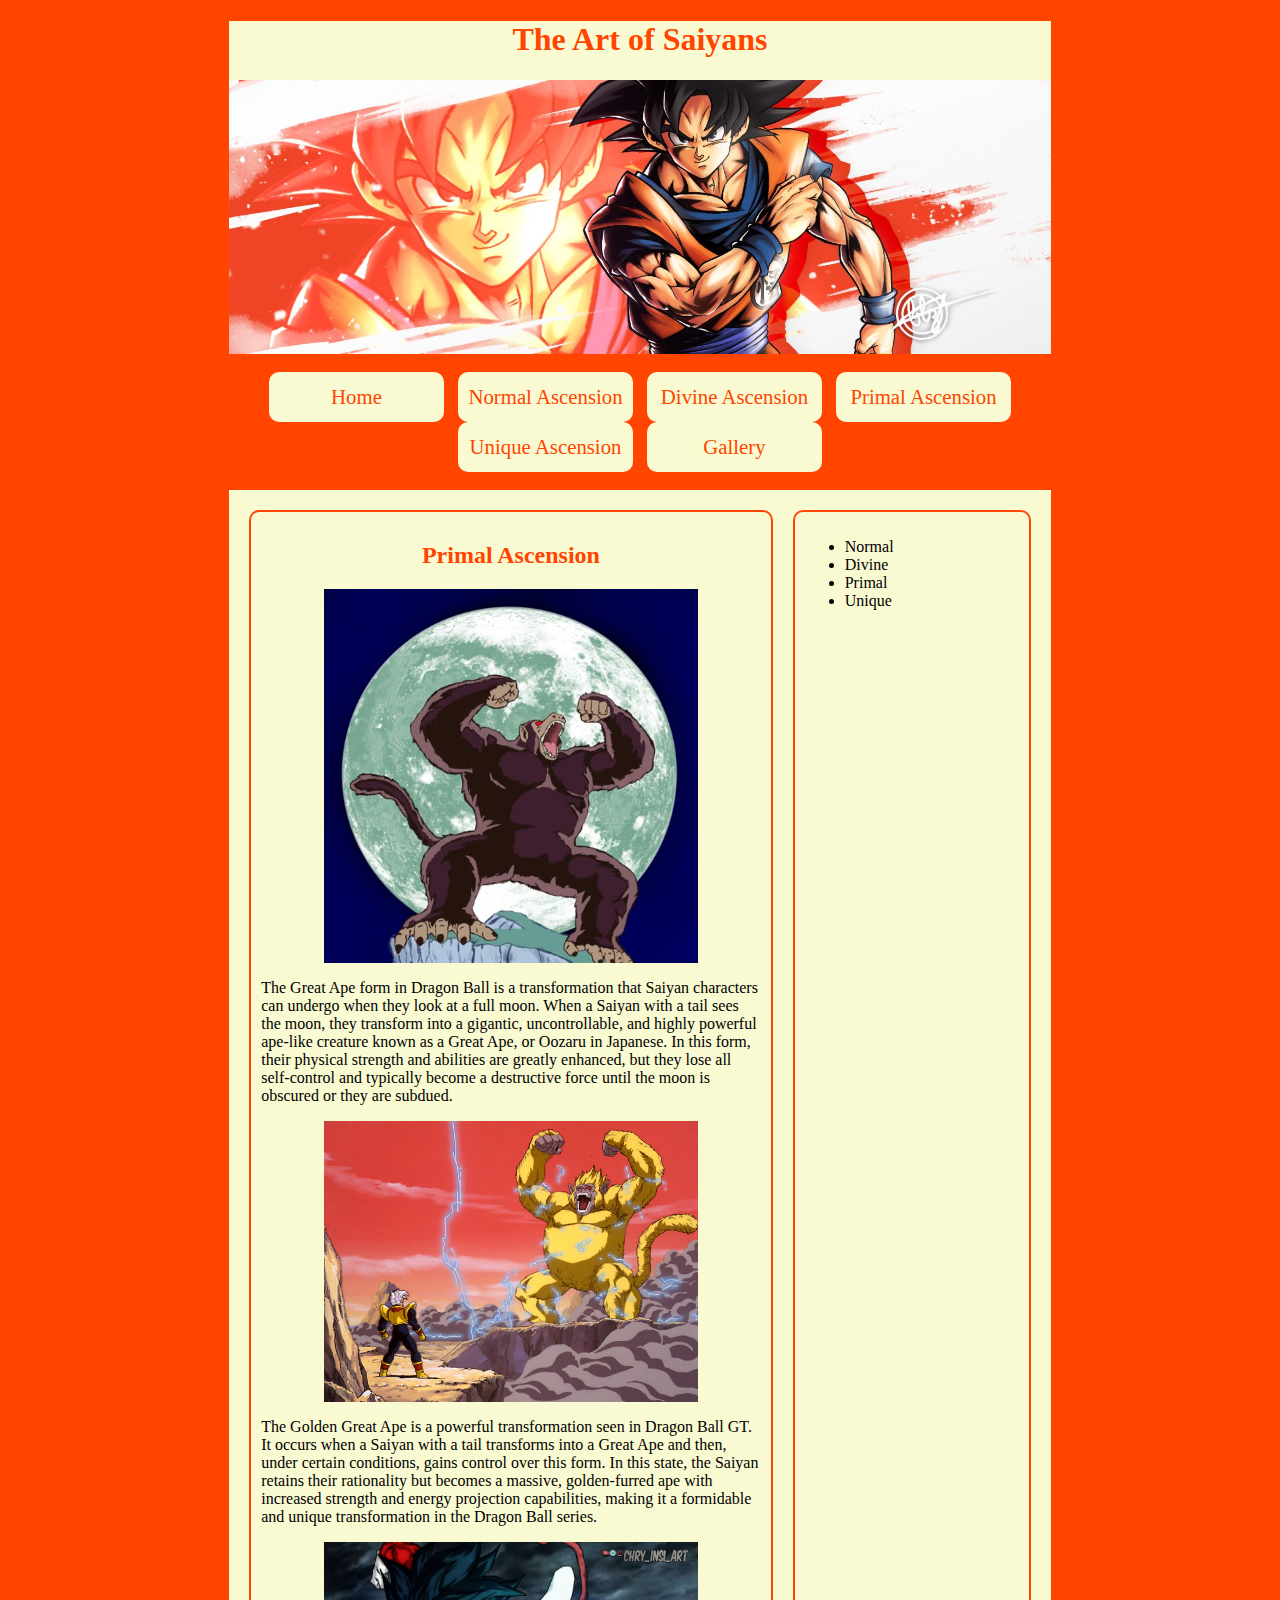
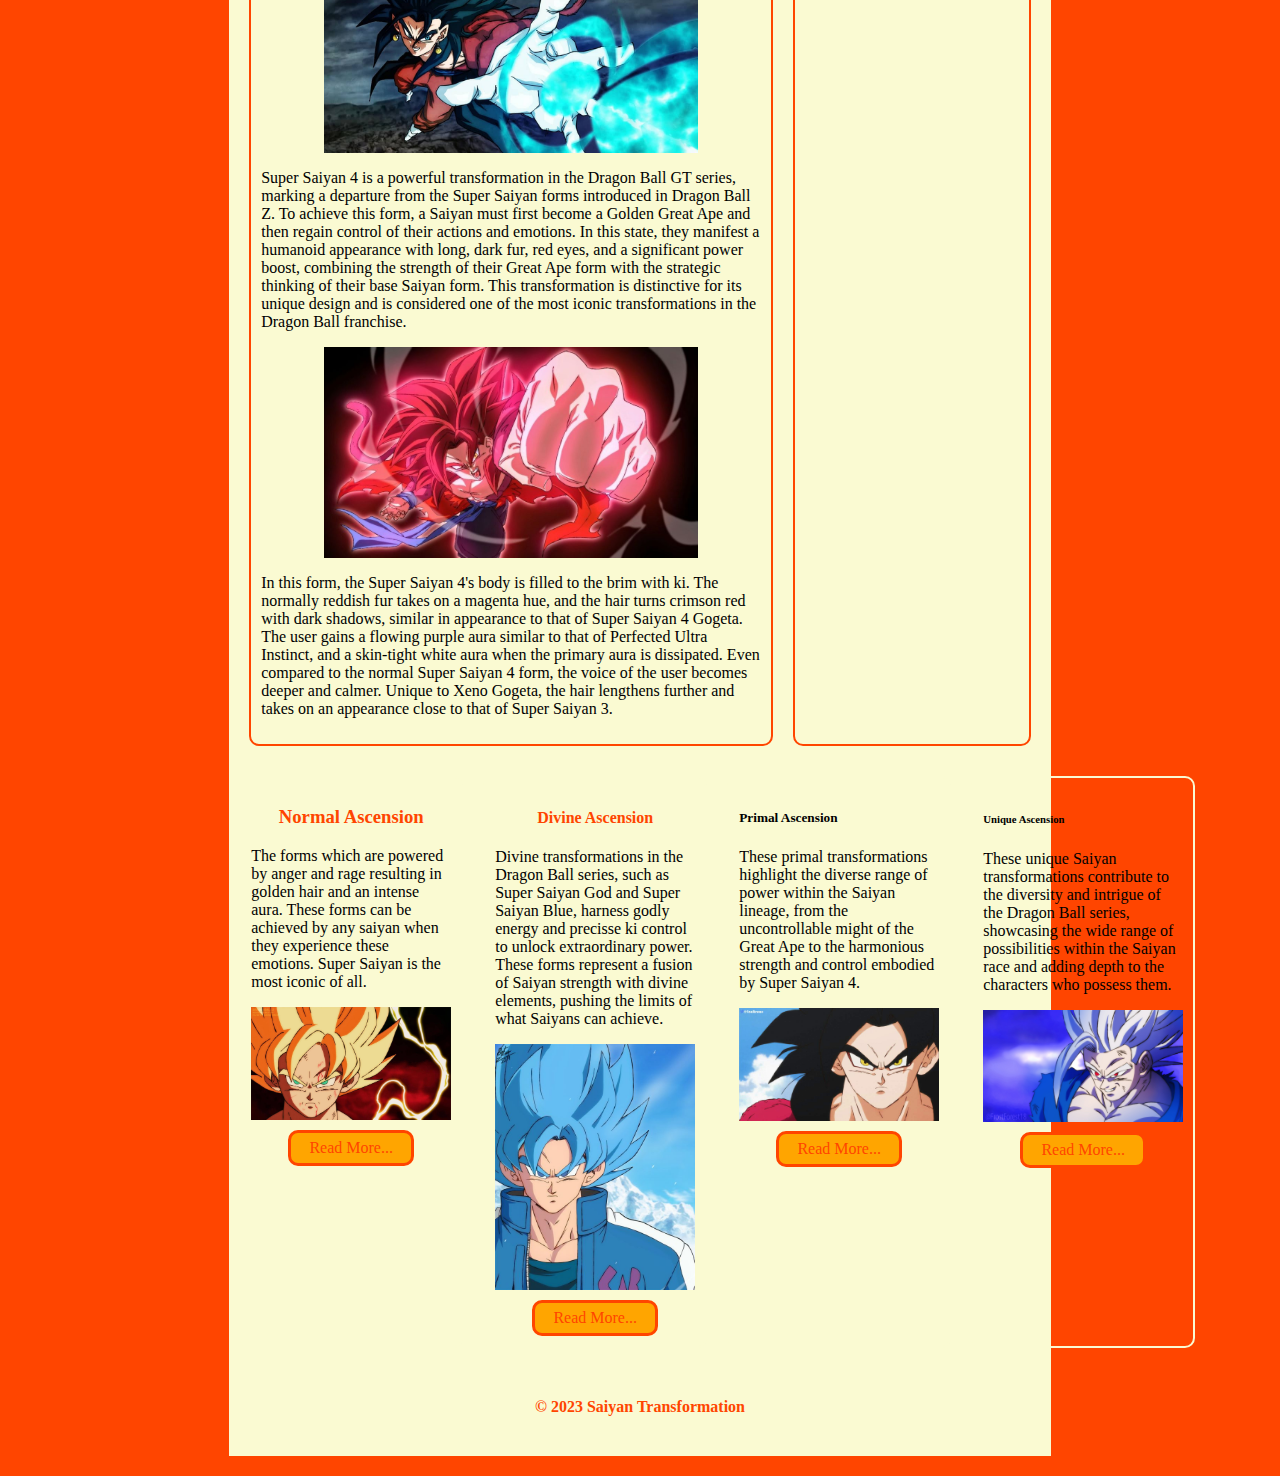
<file: Web_Design_Final/primal.html>
<!DOCTYPE html>
<html lang="en">
<head>
    <meta charset="UTF-8">
    <meta name="viewport" content="width=device-width, initial-scale=1.0">
    <title>The Art of Saiyan Transformation</title>
    <link rel="icon" type="image/x-icon" href="images/favicon.ico">
    <link rel="stylesheet" href="css/styles.css">
</head>

<body>
    <div id="container">
       <header>
           <h1>The Art of Saiyans</h1>
           <img src="images/Goku.jpg" alt="Goku">
       </header>
       <nav>
          <ul>
           <li><a href="index.html">Home</a></li>
           <li><a href="normal.html">Normal Ascension</a></li>
           <li><a href="divine.html">Divine Ascension</a></li>
           <li><a href="primal.html">Primal Ascension</a></li>
           <li><a href="unique.html">Unique Ascension</a></li>
           <li><a href="gallery.html">Gallery</a></li>
          </ul>
       </nav>
       <main>
           <section>
               <h2>Primal Ascension</h2>
            <img src="images/GreatApe.jpg" alt="Oozaru">
               <p>The Great Ape form in Dragon Ball is a transformation that Saiyan characters can undergo when they look at a full moon. When a Saiyan with a tail sees the moon, they 
                transform into a gigantic, uncontrollable, and highly powerful ape-like creature known as a Great Ape, or Oozaru in Japanese. In this form, their physical strength and 
                abilities are greatly enhanced, but they lose all self-control and typically become a destructive force until the moon is obscured or they are subdued.</p>
            <img src="images/GoldenGreatApe.jpg" alt="GoldenOozaru">
   
               <p>The Golden Great Ape is a powerful transformation seen in Dragon Ball GT. It occurs when a Saiyan with a tail transforms into a Great Ape and then, under certain conditions, 
                gains control over this form. In this state, the Saiyan retains their rationality but becomes a massive, golden-furred ape with increased strength and energy projection capabilities, 
                making it a formidable and unique transformation in the Dragon Ball series.</p>
            <img src="images/SSJ4vegito.jpg" alt="SuperSaiyan4">
                
                <p>Super Saiyan 4 is a powerful transformation in the Dragon Ball GT series, marking a departure from the Super Saiyan forms introduced in Dragon Ball Z. To achieve this form, a 
                Saiyan must first become a Golden Great Ape and then regain control of their actions and emotions. In this state, they manifest a humanoid appearance with long, dark fur, red eyes, 
                and a significant power boost, combining the strength of their Great Ape form with the strategic thinking of their base Saiyan form. This transformation is distinctive for its unique 
                design and is considered one of the most iconic transformations in the Dragon Ball franchise.</p>
            <img src="images/SSJ4LimitBreaker2.jpg" alt="Limitbreaker">

                <p>In this form, the Super Saiyan 4's body is filled to the brim with ki. The normally reddish fur takes on a magenta hue, and the hair turns crimson red with dark shadows, similar in 
                appearance to that of Super Saiyan 4 Gogeta. The user gains a flowing purple aura similar to that of Perfected Ultra Instinct, and a skin-tight white aura when the primary aura is dissipated.
                Even compared to the normal Super Saiyan 4 form, the voice of the user becomes deeper and calmer. Unique to Xeno Gogeta, the hair lengthens further and takes on an appearance close to that
                of Super Saiyan 3.</p>

            </section>
            <aside>
               <ul>
                   <li>Normal</li>
                   <li>Divine</li>
                   <li>Primal</li>
                   <li>Unique</li>
               </ul>
           </aside>
       </main>
       <div id="lower_area">
           <div class="col">
               <h3>Normal Ascension</h3>
               <p>The forms which are powered by anger and rage resulting in golden hair and an intense aura.
                These forms can be achieved by any saiyan when they experience these emotions. Super Saiyan is 
                the most iconic of all.
               </p>
             <img src="images/SuperSaiyan.jpg" alt="Goku">
             <a class="button" href="normal.html">Read More...</a>
           </div>
           <div class="col">
               <h4>Divine Ascension</h4>
               <p>Divine transformations in the Dragon Ball series, such as Super Saiyan God and Super Saiyan Blue, 
                harness godly energy and precisse ki control to unlock extraordinary power. These forms represent a fusion 
                of Saiyan strength with divine elements, pushing the limits of what Saiyans can achieve.</p>
             <img src="images/SsjBlue.jpg" alt="SsjBlue">
             <a class="button" href="divine.html">Read More...</a>
           </div>
           <div class="col">
               <h5>Primal Ascension</h5>
               <p>These primal transformations highlight the diverse range of power within the Saiyan lineage, 
                from the uncontrollable might of the Great Ape to the harmonious strength and control embodied by Super Saiyan 4.</p>
             <img src="images/SuperSaiyan4.jpg" alt="SuperSaiyan4">
             <a class="button" href="primal.html">Read More...</a>
           </div>
           <div class="col">
             <h6>Unique Ascension</h6>
             <p>These unique Saiyan transformations contribute to the diversity and intrigue of the Dragon Ball series, showcasing the 
                wide range of possibilities within the Saiyan race and adding depth to the characters who possess them.</p>
             <img src="images/GohanBeast.jpg" alt="UniqueTransformation">
             <a class="button" href="unique.html">Read More...</a>
            </div>
        </div>
     <footer>&copy; 2023 Saiyan Transformation</footer>
    </div> 
</body>
</file>
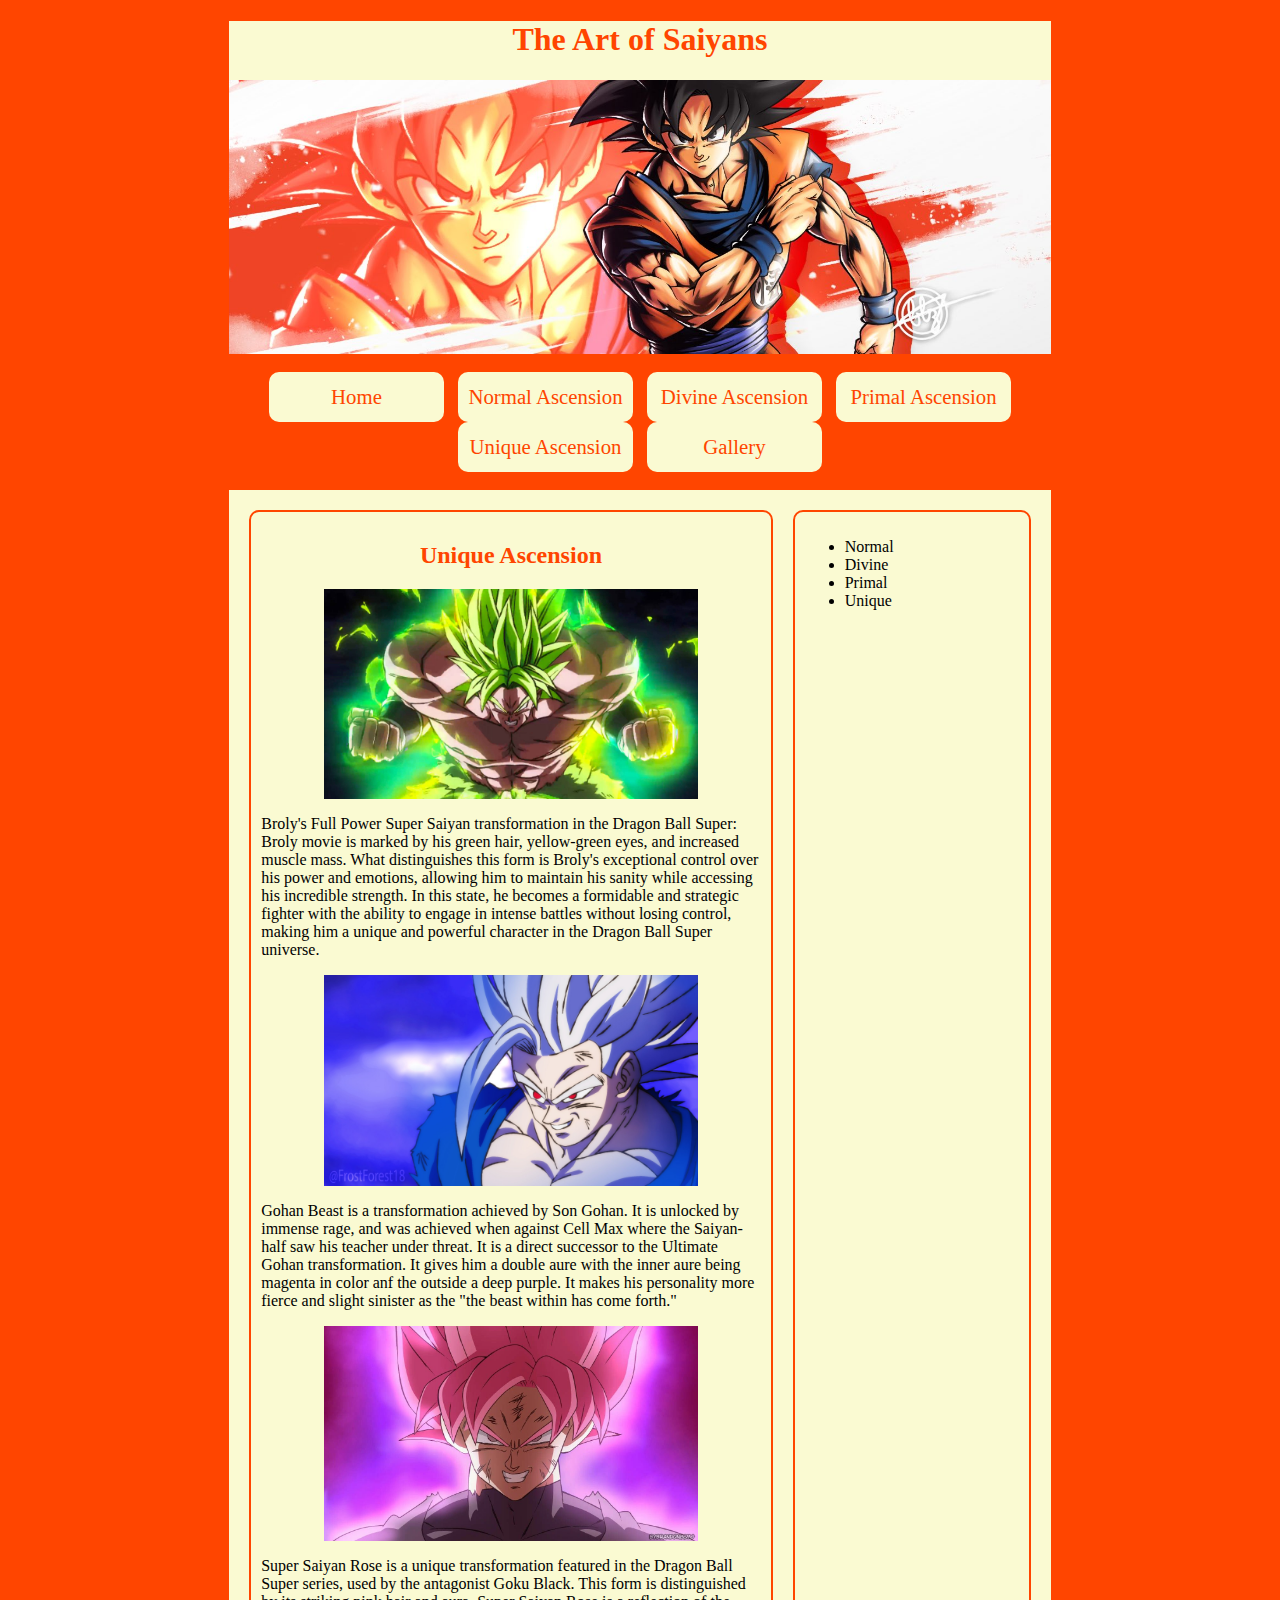
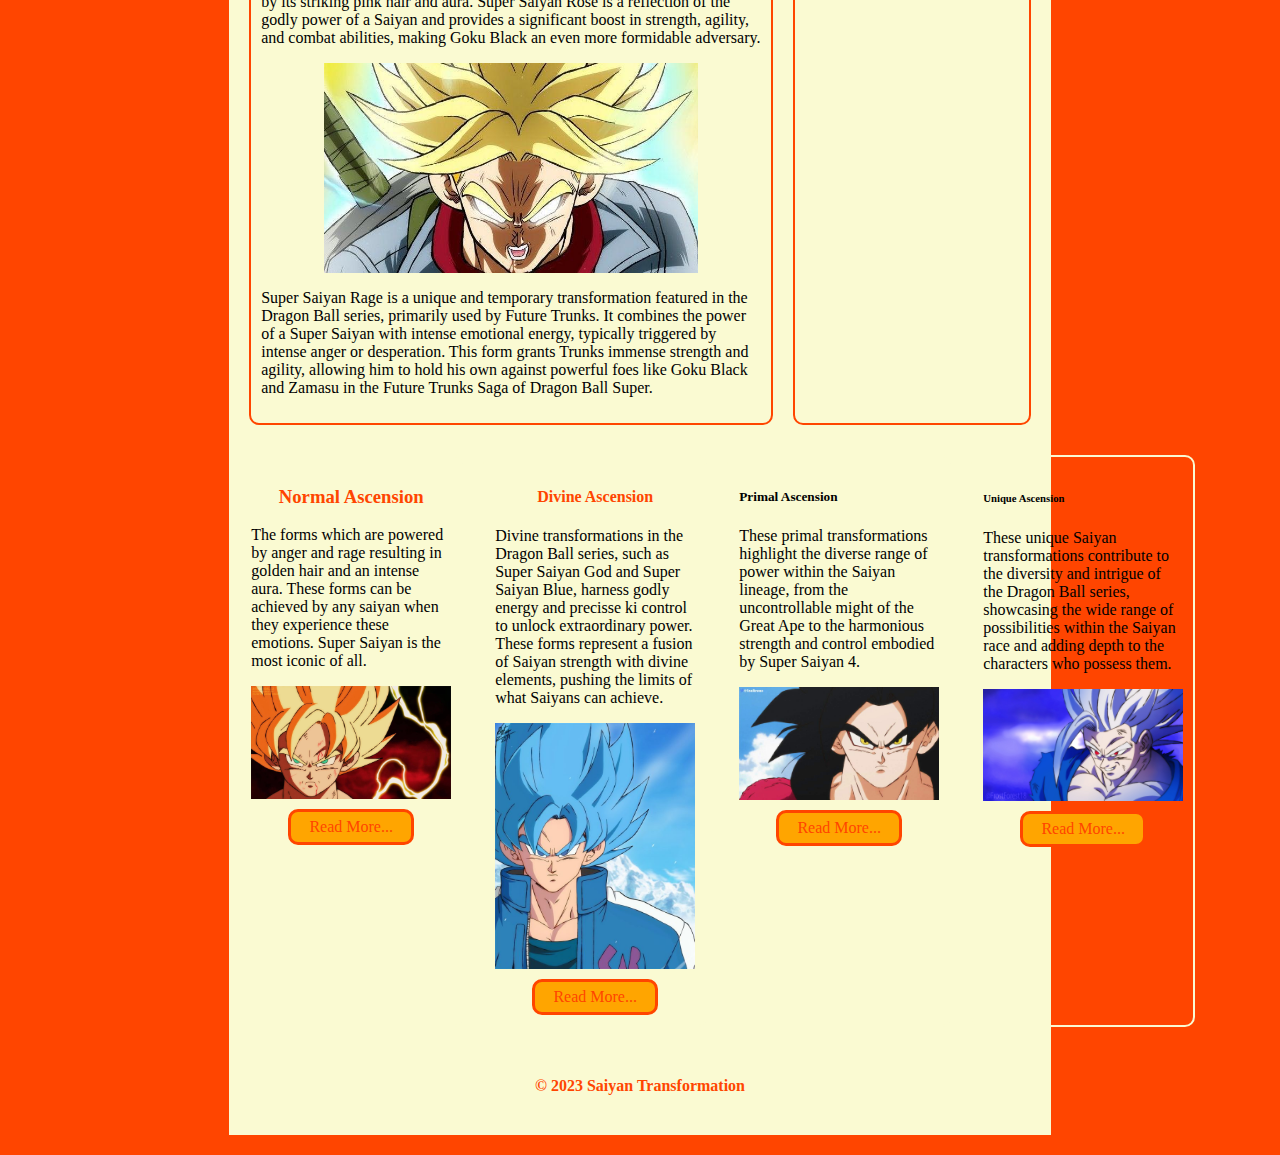
<file: Web_Design_Final/unique.html>
<!DOCTYPE html>
<html lang="en">
<head>
    <meta charset="UTF-8">
    <meta name="viewport" content="width=device-width, initial-scale=1.0">
    <title>The Art of Saiyan Transformation</title>
    <link rel="icon" type="image/x-icon" href="images/favicon.ico">
    <link rel="stylesheet" href="css/styles.css">
</head>

<body>
    <div id="container">
       <header>
           <h1>The Art of Saiyans</h1>
           <img src="images/Goku.jpg" alt="Goku">
       </header>
       <nav>
          <ul>
           <li><a href="index.html">Home</a></li>
           <li><a href="normal.html">Normal Ascension</a></li>
           <li><a href="divine.html">Divine Ascension</a></li>
           <li><a href="primal.html">Primal Ascension</a></li>
           <li><a href="unique.html">Unique Ascension</a></li>
           <li><a href="gallery.html">Gallery</a></li>
          </ul>
       </nav>
       <main>
           <section>
               <h2>Unique Ascension</h2>
            <img src="images/Broly.jpg" alt="Broly">
               <p>Broly's Full Power Super Saiyan transformation in the Dragon Ball Super: Broly movie is marked by his green hair, yellow-green eyes, and increased muscle mass. What distinguishes
                this form is Broly's exceptional control over his power and emotions, allowing him to maintain his sanity while accessing his incredible strength. In this state, he becomes a formidable
                and strategic fighter with the ability to engage in intense battles without losing control, making him a unique and powerful character in the Dragon Ball Super universe.</p>
            <img src="images/GohanBeast.jpg" alt="GohanBeast">
   
               <p>Gohan Beast is a transformation achieved by Son Gohan. It is unlocked by immense rage, and was achieved when against Cell Max where the Saiyan-half saw his teacher under threat. 
                It is a direct successor to the Ultimate Gohan transformation. It gives him a double aure with the inner aure being magenta in color anf the outside a deep purple. It makes his 
                personality more fierce and slight sinister as the "the beast within has come forth."</p>
            <img src="images/SSJRose.jpg" alt="Rose">
                
                <p>Super Saiyan Rose is a unique transformation featured in the Dragon Ball Super series, used by the antagonist Goku Black. This form is distinguished by its striking pink hair and aura. 
                Super Saiyan Rose is a reflection of the godly power of a Saiyan and provides a significant boost in strength, agility, and combat abilities, making Goku Black an even more formidable adversary.</p>
            <img src="images/RageTrunks.jpg" alt="RageTrunks">

                <p>Super Saiyan Rage is a unique and temporary transformation featured in the Dragon Ball series, primarily used by Future Trunks. It combines the power of a Super Saiyan with intense emotional energy,
                typically triggered by intense anger or desperation. This form grants Trunks immense strength and agility, allowing him to hold his own against powerful foes like Goku Black and Zamasu in the Future 
                Trunks Saga of Dragon Ball Super.</p>

            </section>
            <aside>
               <ul>
                   <li>Normal</li>
                   <li>Divine</li>
                   <li>Primal</li>
                   <li>Unique</li>
               </ul>
           </aside>
       </main>
       <div id="lower_area">
           <div class="col">
               <h3>Normal Ascension</h3>
               <p>The forms which are powered by anger and rage resulting in golden hair and an intense aura.
                These forms can be achieved by any saiyan when they experience these emotions. Super Saiyan is 
                the most iconic of all.
               </p>
             <img src="images/SuperSaiyan.jpg" alt="Goku">
             <a class="button" href="normal.html">Read More...</a>
           </div>
           <div class="col">
               <h4>Divine Ascension</h4>
               <p>Divine transformations in the Dragon Ball series, such as Super Saiyan God and Super Saiyan Blue, 
                harness godly energy and precisse ki control to unlock extraordinary power. These forms represent a fusion 
                of Saiyan strength with divine elements, pushing the limits of what Saiyans can achieve.</p>
             <img src="images/SsjBlue.jpg" alt="SsjBlue">
             <a class="button" href="divine.html">Read More...</a>
           </div>
           <div class="col">
               <h5>Primal Ascension</h5>
               <p>These primal transformations highlight the diverse range of power within the Saiyan lineage, 
                from the uncontrollable might of the Great Ape to the harmonious strength and control embodied by Super Saiyan 4.</p>
             <img src="images/SuperSaiyan4.jpg" alt="SuperSaiyan4">
             <a class="button" href="primal.html">Read More...</a>
           </div>
           <div class="col">
             <h6>Unique Ascension</h6>
             <p>These unique Saiyan transformations contribute to the diversity and intrigue of the Dragon Ball series, showcasing the 
                wide range of possibilities within the Saiyan race and adding depth to the characters who possess them.</p>
             <img src="images/GohanBeast.jpg" alt="UniqueTransformation">
             <a class="button" href="unique.html">Read More...</a>
            </div>
        </div>
     <footer>&copy; 2023 Saiyan Transformation</footer>
    </div> 
</body>
</file>
<file: html5_Intro_to_css/CSS/styles.css>
html {
    background-color: khaki;
}

body {
    background-color: beige;
    width: 960px;
    margin: 20px auto;
    border-radius: 20px;
}

header {
    padding: 20px;
    text-align: center;
}

header img {
    display: block;
    margin: 20px auto;
    width: 30%;
}

nav {
    background-color: lightcoral;
    padding: 20px;
}

nav a {
    color:darkred;
    font-size: 28px;
    margin 0 20px;
}

nav a:hover {
    color:white;
    text-decoration: none;
}

main {
    padding: 20px;
}

main img {
    display: block;
    margin: 20px auto;
    width: 35%;
}

footer {
    background-color: lightcoral;
    text-align: center;
    padding: 40px;
    border-radius: 0 0 20px 20px;
}

a{
    color: darkred;
}

a:hover {
    color: white;
    text-decoration: none;
}

h1, h2, h3{
    color: orangered;
}
</file>
<file: Web_Design_Final/css/styles.css>
body {
    background-color: orangered;
}

img {
    display: block;
    margin: 0 auto;
    width: 100%;
}

iframe, audio {
    display: block;
    width: 50%;
    height: 400px;
    margin: 20px
}

h1, h2, h3, h4 {
    color: orangered;
    text-align: center;
}

#container { 
    background-color: lightgoldenrodyellow;
}

nav {
    background-color: orangered;
    padding: 2px 0;
    text-align: center;
}

nav ul {
    padding: 0;
    list-style-type: none;
}

nav li {
    display: block;
    border-bottom: 2px solid lightgoldenrodyellow;
}

nav li a {
    display: block;
    height: 40px;
    line-height: 40px;
    background-color: orangered;
    color: orangered;
    text-decoration: none;
    font-size: 1.3em;
    padding: 5px 0;
}

nav li a:hover {
    background-color: orange;
    color: orangered;
    border-color: orangered;
}

main {
    padding: 10px
}

.col {
    padding: 10px;
    border-top: 2px solid lightgoldenrodyellow;
}

footer {
    background-color: lightgoldenrodyellow;
    color: orangered;
    font-weight: bold;
    text-align: center;
    padding: 40px 0;
}

.button {
    display: block;
    width: 100px;
    height: 10px;
    line-height: 10px;
    background-color: orange;
    color: orangered;
    text-decoration: orangered;
    margin-top: 10px;
    padding: 10px;
    text-align: center;
    border: 3px solid orangered;
    border-radius: 10px;
}

.button:hover {
    background-color: orange;
    border-color: orangered;
} 

table { 
    border: orangered;
}

tr, td {
    border: 4px solid orangered;
}

@media (min-width: 786px) { 
    nav li {
        display: inline-block;
        border: 0;
    }

   

    nav li a {
        width: 175px;
        margin: 0 5px;
        border-radius: 10px;
        border: 2px solid lightgoldenrodyellow;
    }

    main {
        display:flex;
    }

    section, aside {
        padding: 10px;
        margin: 10px;
        border: 2px solid orangered;
        border-radius: 10px;
    }

    section {
        width:70%;
    }

    aside {
        width: 30%;
    }

    .col img {
     width: 200px;
    }


    .button {
     margin-left: auto;
     margin-right: auto;
    }
}

@media (min-width: 1024px) {
    #container {
        width: 65%;
        margin: 20px auto;
    }

    nav li a {
        background-color: lightgoldenrodyellow;
        border: 0; 
    }

    #lower_area {
        display: flex;
    }

    .col {
        border: 2px solid lightgoldenrodyellow;
        padding: 10px;
        margin: 10px;
        border-radius: 10px;
    }

    .single_page {
        width: 100%;  
    }

    section img {
        width: 75%
    }
}
</file>
